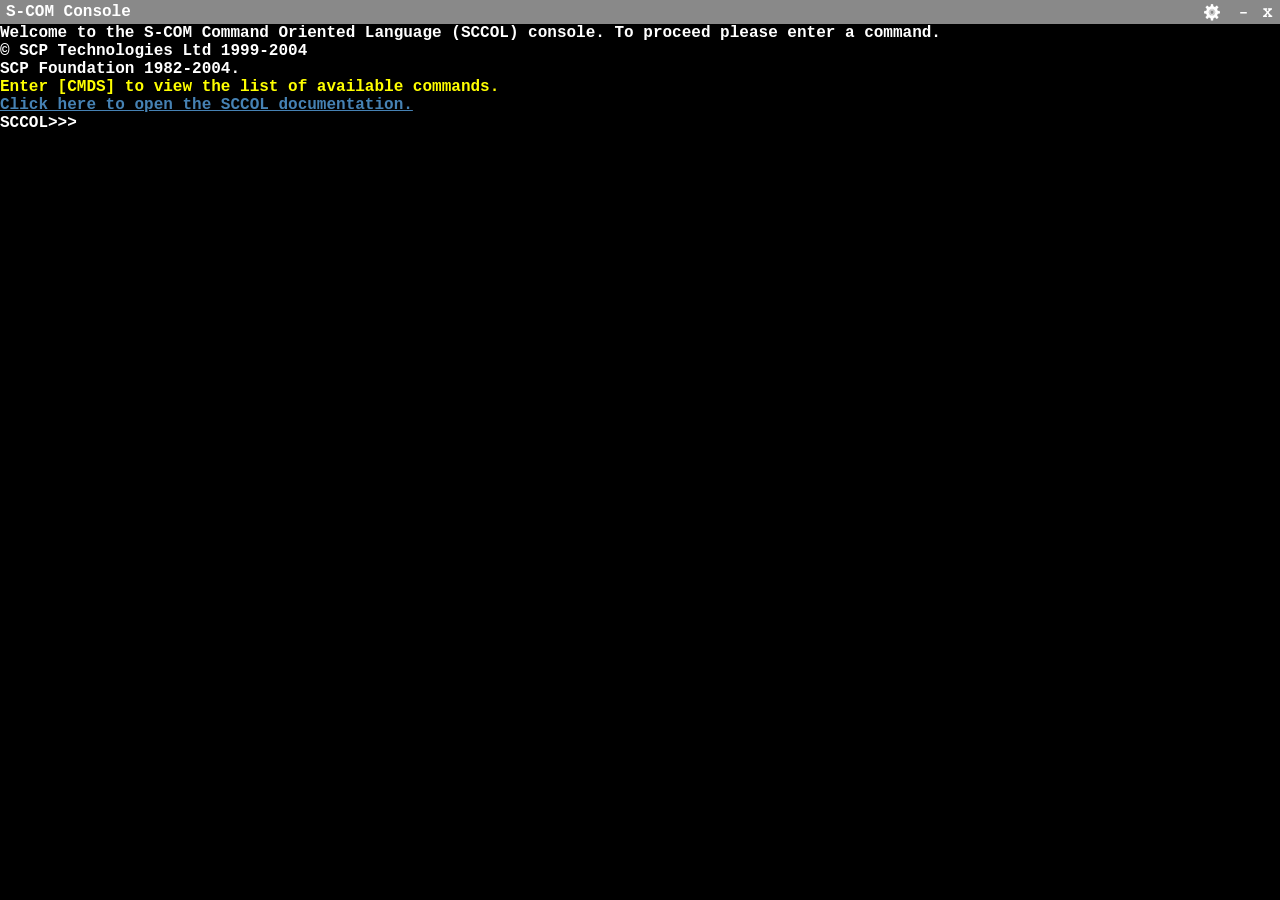
<file: S_COM software v1.5/greatcorn.github.io/scom/console/index.html>
<html>
	
<!-- Mirrored from https://greatcorn.github.io/scom/console/index.html by HTTrack Website Copier/3.x [XR&CO], Sun, 04 Oct 2026 07:40:22 GMT -->
<!-- Added by HTTrack --><meta http-equiv="content-type" content="text/html;charset=utf-8" /><!-- /Added by HTTrack -->
<head>
		<meta name="viewport" content="width=device-width, initial-scale=1">
		<title>Console</title>
		<link rel="stylesheet" type="text/css" href="../commonStyles.css">
		<script src="../cmds.js"></script>
		<style>
			body {
				overflow: auto;
			}
			p {
				overflow-wrap: break-word;
				word-wrap: break-word;
				hyphens: auto;
				white-space: pre-wrap;
			}
			
			textarea {
				cursor: url('../cursor.png'), auto;
				margin: 0;
				padding: 0;
				border: none;
				background-color: inherit;
				color: #fff;
				outline: none;
				font-family: "Courier";
				font-size: 16px;
				font-weight: bold;
				height: auto;
				resize: none;
				overflow: hidden;
			}
			
		</style>
		<script>
			var consoleInput, windowBorder, windowContent, prefixP, fontSlider, fontSizeShow;
			var story = [];
			var storyCursor = -1;
			var prefix = "SCCOL>>>";
			function inIframe () {
				if ( window.location !== window.parent.location ) {
					return true;
				} else {
					return false;
				}
			}
			function Start(){
				consoleInput = document.getElementById("console");
				windowBorder = document.getElementById("windowBorder");
				windowContent = document.getElementById("windowContent");
				fontSlider = document.getElementById("fontSlider");
				fontSizeShow = document.getElementById("fontSize");
				prefixP = document.getElementById("prefix");
				fontSlider.style.width = "calc(100% - "+(fontSizeShow.offsetWidth+16)+"px)";
				if(inIframe()){
					windowBorder.style.display = "none";
					windowContent.style.height = "100%";
				}
				ConsolePrefix();
				consoleInput.focus();
				if(location.search.substring(1) != ""){
					var inputString = location.search.substring(1);
					try{
						inputString = decodeURI(inputString);
						let rawFile = new XMLHttpRequest();
						rawFile.open("GET", inputString, true);
						rawFile.onreadystatechange = function ()
						{
							if(rawFile.readyState === 4)
							{
								if(rawFile.status === 200 || rawFile.status == 0)
								{
									var allText = rawFile.responseText;
									consoleInput.value = allText;
									//console.log(allText);
									var ev = {
										"keyCode": 13,
										"shiftKey": false
									}
									OnEnter(ev);
									OnInter(ev);
								}
							}
						}
						rawFile.send(null);
					}
					catch(e){
						Error(e.toString());
						console.log(e);
					}
				}
				else{
					Print("Welcome to the S-COM Command Oriented Language (SCCOL) console. To proceed please enter a command.");
					Print("© SCP Technologies Ltd 1999-2004\nSCP Foundation 1982-2004.");
					Print("%$YEnter [CMDS] to view the list of available commands.");
					let log = document.createElement('p');
					log.className = 'consoleLog';
					log.innerHTML = "<a href='../docs/sccol/index.html'>Click here to open the SCCOL documentation.</a>";
					windowContent.insertBefore(log, prefixP);
				}
			}
			function OnInput(){
				consoleInput.style.height = 'auto';
				consoleInput.style.height = (consoleInput.scrollHeight) + 'px';
				ConsolePrefix();
				consoleInput.scrollIntoView();
			}
			function OnEnter(event){
				let str = consoleInput.value;
				if (event.keyCode === 13) {
					if (event.shiftKey){
						//InsertAtCaret(consoleInput, '\n');
						return;
					}
					if(prefixP.style.display != "none"){
						if(location.search.substring(1) == ""){
							Print(prefix+str);
						}
						story.push(str);
						try{
							if(js){
								CompileBatch(str);
							}
							else{
								CompileBatch(str);
							}
						}
						catch(e){
							Print('%$R'+e.toString());
							console.error(e);
						}
						consoleInput.value = "";
					}
					storyCursor = -1;
				}
			}
			function OnInter(event){
				if(event.keyCode === 13 && !event.shiftKey){
					consoleInput.value='';
					ConsolePrefix();
				} 
				if(story.length > 0){
					if (event.keyCode === 38) {
						if(storyCursor == -1){
							storyCursor = story.length;
						}
						if(storyCursor > 0){
							storyCursor--;
						}
						consoleInput.value = story[storyCursor];
						//consoleInput.focus();
						consoleInput.setSelectionRange(consoleInput.value.length,consoleInput.value.length);
					}
					if (event.keyCode === 40) {
						if(storyCursor == -1){
							storyCursor = story.length;
						}
						if(storyCursor < story.length-1){
							storyCursor++;
						}
						consoleInput.value = story[storyCursor];
						//consoleInput.focus();
						consoleInput.setSelectionRange(consoleInput.value.length,consoleInput.value.length);
					}
				}
				OnInput();
			}
			function ConsolePrefix(){
				if(js){
					prefix = "JavaScript>>>";
				}
				else{
					prefix = "SCCOL>>>";
				}
				prefixP.innerText = prefix;
				let prefixWidth = prefixP.offsetWidth;
				consoleInput.style.width = "calc(100% - "+(prefixWidth+8)+"px)";
			}
			function InsertAtCaret(areaId, text) {
				let txtarea = areaId;
				let scrollPos = txtarea.scrollTop;
				let caretPos = txtarea.selectionStart;

				let front = (txtarea.value).substring(0, caretPos);
				let back = (txtarea.value).substring(txtarea.selectionEnd, txtarea.value.length);
				txtarea.value = front + text + back;
				caretPos = caretPos + text.length;
				txtarea.selectionStart = caretPos;
				txtarea.selectionEnd = caretPos;
				txtarea.focus();
				txtarea.scrollTop = scrollPos;
			}
			function Clear(){
				let logs = document.getElementsByClassName('consoleLog');
				while (logs[0]) {
					logs[0].parentNode.removeChild(logs[0]);
				}
			}
			function Print(txt){
				let log = document.createElement('p');
				log.className = 'consoleLog';
				log.innerText = txt;
				try{
					if(txt.charAt(0) == '%'){
						if(txt.charAt(1) == '$'){
							switch (txt.charAt(2)){
								case 'R':
									log.innerText = txt.substring(3);
									log.innerHTML = '<span style="color: red">'+log.innerText+'</span>';
									break;
								case 'G':
									log.innerText = txt.substring(3);
									log.innerHTML = '<span style="color: green">'+log.innerText+'</span>';
									break;
								case 'L':
									log.innerText = txt.substring(3);
									log.innerHTML = '<span style="color: lime">'+log.innerText+'</span>';
									break;
								case 'Y':
									log.innerText = txt.substring(3);
									log.innerHTML = '<span style="color: yellow">'+log.innerText+'</span>';
									break;
								case 'S':
									log.innerText = txt.substring(3);
									log.innerHTML = '<span style="color: silver">'+log.innerText+'</span>';
									break;
								case 'B':
									log.innerText = txt.substring(3);
									log.innerHTML = '<span style="color: blue">'+log.innerText+'</span>';
									break;
								case 'D':
									log.innerText = txt.substring(3);
									log.innerHTML = '<span style="color: black">'+log.innerText+'</span>';
									break;
							}
						}
					}
				}
				catch(e){
					//do nothing and die
				}
				windowContent.insertBefore(log, prefixP);
				OnInput();
				//log.scrollIntoView();
			}
			function Input(show){
				if(show == "input"){
					consoleInput.style.display = "block";
					prefixP.style.display = "none";
					ConsolePrefix();
					consoleInput.focus();
					return;
				}
				if(show){
					consoleInput.style.display = "block";
					prefixP.style.display = "block";
					ConsolePrefix();
					consoleInput.focus();
					prefixP.scrollIntoView();
					return;
				}
				consoleInput.style.display = "none";
				prefixP.style.display = "none";
			}
			function Exit(){
				window.close();
				window.frameElement.parentElement.parentElement.remove();
			}
			function FontSlider(val){
				document.body.style.fontSize = val;
				fontSizeShow.innerText = val;
				consoleInput.style.fontSize = val;
				fontSlider.style.width = "calc(100% - "+(fontSizeShow.offsetWidth+16)+"px)";
			}
			function Options(){
				let optWindow = document.getElementById('optionsWindow');
				if(optWindow.style.display == "none"){
					optWindow.style.display = "block";
					fontSlider.style.width = "calc(100% - "+(fontSizeShow.offsetWidth+16)+"px)";
					return;
				}
				optWindow.style.display = "none";
				ConsolePrefix();
			}
		</script>
		<script src="../compiler.js"></script> 
		<link rel="shortcut icon" href="../icon_console.png">
	</head>
	<body onload="Start()" onclick="document.getElementById('console').focus();">
		<div id="windowBorder" class=windowBorder>
			<span style="padding:3px; padding-left: 6px; position: absolute; font-size: 16px;">S-COM Console</span>
			<img src="../close.png" class=windowButton onclick="Exit()" ondragstart="return false;">
			<img src="../hide.png" class=windowButton onclick="Minimize()" ondragstart="return false;">
			<img src="../options.png" style="margin-right: 8px" class=windowButton onclick="Options()" ondragstart="return false;">
		</div>
		<div id="windowContent" style="width: 100%; height: calc(100% - 24px); overflow-y: auto;">
			<div id="optionsWindow" style="background: #212121; position: fixed; width: 100%; height: 100%; display: none;">
				<big style="display: block; margin:4px; margin-bottom: 0px;">FONT</big>
				<hr>
				<p>Font size: </p><input type="range" min="1" max="144" value="16" class="uislider" oninput="FontSlider(this.value)" id="fontSlider"><span id="fontSize">16</span>
			</div>
			<p id="prefix" style="float: left; width: auto;"></p><textarea id="console" oninput="OnInput()" onkeyup="OnInter(event)" onkeydown="OnEnter(event)" autocomplete="off"></textarea>
		</div>
	</body>

<!-- Mirrored from https://greatcorn.github.io/scom/console/index.html by HTTrack Website Copier/3.x [XR&CO], Sun, 04 Oct 2026 07:40:23 GMT -->
</html>
</file>
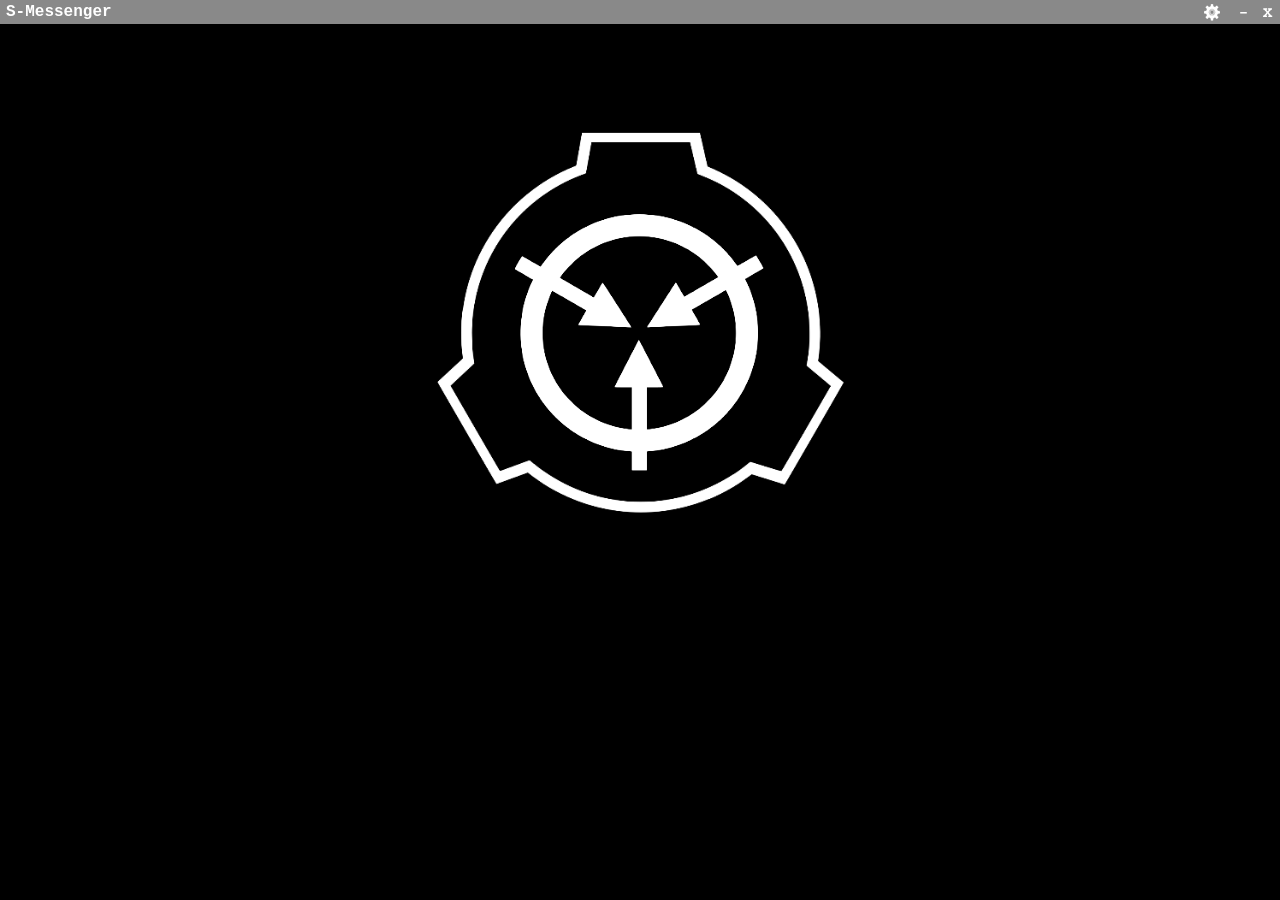
<file: S_COM software v1.5/greatcorn.github.io/scom/s-messenger/index.html>
<html>
	
<!-- Mirrored from https://greatcorn.github.io/scom/s-messenger/index.html by HTTrack Website Copier/3.x [XR&CO], Sun, 04 Oct 2026 07:40:23 GMT -->
<!-- Added by HTTrack --><meta http-equiv="content-type" content="text/html;charset=utf-8" /><!-- /Added by HTTrack -->
<head>
		<meta name="viewport" content="width=device-width, initial-scale=1">
		<title>S-Messenger</title>
		<link rel="stylesheet" type="text/css" href="../commonStyles.css">
		<style>
			.bottomui {
				position:fixed;
				bottom:0;
				left:0;
				width: 100%;
			}
			
			.fade {
				opacity: 1;
				transition: opacity 1s linear;
			}
			
			.fade-quick {
				opacity: 0;
				transition: opacity 0.1s linear;
			}
			.scplogo {
				display: block;
				margin-left: auto;
				margin-right: auto;
				height: 50%;
				margin-top: 7%;
				transition: height 0.6s ease;
			}
			.logoanim {
				position: absolute;
				top: 0;
				left: 0;
				right: 0;
				margin-left: auto;
				margin-right: auto;
				opacity: 0;
				transition: transform 0.7s linear, opacity 0.6s ease, height 0.6s ease;
			}
			
			.suggest {
				cursor: url('../link.png'), auto;
				padding: 4px;
				display: block;
				background: #191919;
				color: #fff;
				border: 1px solid #424242;
			}
			
			.menuWindow {
				background: #212121;
				position: absolute;
				z-index: 3;
				max-width: 100%;
				max-height: 100%;
			}
			.uicheckbox {
				min-width: 20px;
				min-height: 20px;
				max-width: 20px;
				max-height: 20px;
				background: #424242;
				border: none;
				padding: 0px;
				margin: 2px;
				margin-left: 4px;
				position: absolute;
			}
			.typing {
				background: #424242;
				position: fixed;
				display: block;
				padding: 2px;
			}
			.message {
				overflow-wrap: break-word;
				word-wrap: break-word;
				hyphens: auto;
				padding: 14px;
				margin-top: 5px;
				margin-bottom: 5px;
				max-width: 75%;
				white-space: pre-wrap;
			}
			pre {
				overflow: auto;
				font-weight: normal;
				font-size: 13px;
				cursor: url('../beam.png'), auto;
			}
			.message:active {
				background: #404040;
				color: #696969;
			}
		</style>
		<script>
			function StringToBool(str){
				if(str == "true"){
					return true;
				}
				return false;
			}
			function setCookie(cname, cvalue, exdays) {
				var d = new Date();
				d.setTime(d.getTime() + (exdays*24*60*60*1000));
				var expires = "expires="+ d.toUTCString();
				console.log(expires);
				document.cookie = cname + "=" + cvalue + ";" + expires + ";path=/";
			}
			function getCookie(cname) {
				var name = cname + "=";
				var ca = document.cookie.split(';');
				for(var i = 0; i < ca.length; i++) {
					var c = ca[i];
					while (c.charAt(0) == ' ') {
						c = c.substring(1);
					}
					if (c.indexOf(name) == 0) {
						return c.substring(name.length, c.length);
					}
				}
				return "";
			}
			function assignCookie(idstr, value) {
				var elObj = document.getElementById(idstr);
				if(value == true){
					if(elObj){
						elObj.innerText = '✓';
						return true;
					}
				}
				if(elObj){
					elObj.innerText = '';
				}
				return;
			}
			//GLOBALVARS
			//SERVER
			const defaultServer = "wss://";
			if(getCookie("server") == ""){
				var server = defaultServer;
			}
			else{
				var server = getCookie("server");
			}
			//USERNAME
			if(getCookie("username") == ""){
				var username = makeid(8);
			}
			else{
				var username = getCookie("username");
			}
			//ENABLE NOTIFY
			if(getCookie("enableNotify") == ""){
				var enableNotify = true;
			}
			else{
				var enableNotify = StringToBool(getCookie("enableNotify"));
			}
			//ENABLE SOUND
			if(getCookie("enableSound") == ""){
				var enableSound = true;
			}
			else{
				var enableSound = StringToBool(getCookie("enableSound"));
			}
			//ENABLE TYPING
			if(getCookie("enableTyping") == ""){
				var enableTyping = true;
			}
			else{
				var enableTyping = StringToBool(getCookie("enableTyping"));
			}
			//ENABLE FULLSCREEN
			if(getCookie("enableFullscreen") == "true"){
				document.documentElement.requestFullscreen();
			}
			//ENABLE NEWLINE REPLACE TAG
			if(getCookie("enableNTag") == ""){
				var enableNTag = true;
			}
			else{
				var enableNTag = StringToBool(getCookie("enableNTag"));
			}
			//ENABLE HISTORY
			if(getCookie("enableHistory") == ""){
				var enableHistory = true;
			}
			else{
				var enableHistory = StringToBool(getCookie("enableHistory"));
			}
			//CHECK FOR UPDATES
			if(getCookie("checkNV") == ""){
				var checkNV = true;
			}
			else{
				var checkNV = StringToBool(getCookie("checkNV"));
			}
			var peopleTypingTimeout;
			var clientTypingTimeout;
			var logType = true;
			var peopleTyping = [];
			var typer;
			var websocket, peer, p2p;
			var connected = false;
			var lastElement;
			var suggestcur = -1;
			var cmds = ["/clr", "/check", "/disconnect", "/info (str)", "/refresh", "/username {str}"];
			var cmdsEl = [];
			var bbs = ["[aud]", "[i]", "[img]", "[n]", "[quote]", "[u]", "[small]", "[big]", "[tt]", "[notag]", "[color]", "[url]", "[vid]", "[size]", "[align]", "[b]", "[frame]", "[code]"];
			bbs.sort();
			var bbsEl = [];
			var ddon = false;
			var pinnedMessage;
			var mhistory = [];
			var version = "";
			var checkNVTimer;
			var dragOptions = false;
			var optionsWindow;
			var mouseprev = [0, 0];
			var mouserel = [0, 0];
			var cryptoKey;
			window.crypto.subtle.generateKey({
				name: "AES-CTR",
				length: 256
			},true,["encrypt", "decrypt"]).then((key) =>{
				cryptoKey = key;
			});
			
			let deferredPrompt;
			//APPLICATION
			window.addEventListener('beforeinstallprompt', (e) => {
			  // Stash the event so it can be triggered later.
			  deferredPrompt = e;
			});
			if ('serviceWorker' in navigator) {
			  window.addEventListener('load', function() {
				navigator.serviceWorker.register('sw.js', {scope: '.'}).then(function(registration) {
				  // Registration was successful
				  console.log('ServiceWorker registration successful with scope: ', registration.scope);
				}, function(err) {
				  // registration failed :(
				  console.log('ServiceWorker registration failed: ', err);
				});
			  });
			}
			
			var CACHE_NAME = 'my-site-cache-v1';
			var urlsToCache = [
				'/',
				'../../favicon.html',
				'../../scpf.html',
				'../../scpsign.html',
				'https://greatcorn.github.io/message.mp3',
				'https://greatcorn.github.io/message1.mp3',
				'https://greatcorn.github.io/manifest.json',
				'../../link.html',
				'../../cursor.html',
				'../../beam.html',
				'../../pushpin.html'
			];

			self.addEventListener('install', function(event) {
			  // Perform install steps
			  event.waitUntil(
				caches.open(CACHE_NAME)
				  .then(function(cache) {
					console.log('Opened cache');
					return cache.addAll(urlsToCache);
				  })
			  );
			});
			function inIframe () {
				if ( window.location !== window.parent.location ) {
					return true;
				} else {
					return false;
				}
			}
			function insertAtCaret(areaId, text) {
				var txtarea = document.getElementById(areaId);
				var scrollPos = txtarea.scrollTop;
				var caretPos = txtarea.selectionStart;

				var front = (txtarea.value).substring(0, caretPos);
				var back = (txtarea.value).substring(txtarea.selectionEnd, txtarea.value.length);
				txtarea.value = front + text + back;
				caretPos = caretPos + text.length;
				txtarea.selectionStart = caretPos;
				txtarea.selectionEnd = caretPos;
				txtarea.focus();
				txtarea.scrollTop = scrollPos;
			}
			
			function ChangeVersion(){
				var rawFile = new XMLHttpRequest();
				rawFile.open("GET", 'manifest.json', true);
				rawFile.onload = function (){
					if(rawFile.readyState === rawFile.DONE){
						if(rawFile.status === 200 || rawFile.status == 0){
							var allText = JSON.parse(rawFile.responseText).version;
							version = allText;
							document.getElementById("versionShow").innerText = "Version "+version;
						}
					}
				};
				rawFile.send(null);
			}
			
			function CheckVersion(){
				if(checkNVTimer){
					clearTimeout(checkNVTimer);
					checkNVTimer = 0;
				}
				var rawFile = new XMLHttpRequest();
				rawFile.open("GET", 'manifest.json', true);
				rawFile.onload = function (){
					if(rawFile.readyState === rawFile.DONE){
						if(rawFile.status === 200 || rawFile.status == 0){
							var someText = rawFile.responseText;
							var allText = JSON.parse(someText).version;
							if(allText != version){
								console.log("NEW VERSION FOUND");
								var menu = document.getElementById("updateMenu");
								document.getElementById("newVersion").innerText = allText;
								menu.style.display = "block";
								menu.style.left = window.innerWidth/2 - menu.getBoundingClientRect().width/2;
								menu.style.top = window.innerHeight/2 - menu.getBoundingClientRect().height/2;
								document.getElementById("updateLabel").style.display = "block";
								Notify(allText, "New update available");
							}
							else{
								if(checkNV){
									checkNVTimer = setTimeout(CheckVersion, 10000);
								}
							}
						}
					}
				};
				rawFile.send(null);
			}
			
			function Start(){
				peer = new Peer();
				peer.on('open', function(id) {
					console.log("My peer ID is: " + id);
					document.getElementById("uuid").innerText = id;
				});
				peer.on('connection', function(conn) {
					p2p = conn;
					p2p.on('open', function(){
						document.getElementById("ws").value = p2p.peer;
						ServerOpen();
						Connect();
					});
				});
				if(inIframe()){
					document.getElementById("windowBorder").style.display = "none";
					document.getElementById("windowContent").style.height = "100%";
				}
				Resize();
				PR.prettyPrint();
				//SET COOKIES
				assignCookie('cbNotif', enableNotify);
				assignCookie('cbSound', enableSound);
				assignCookie('cbType', enableTyping);
				assignCookie('cbNL', enableNTag);
				assignCookie('cbUpdate', checkNV);
				assignCookie('cbHist', enableHistory);
				document.getElementById("ws").value = server;
				setTimeout(function(){
					var anim = document.getElementById('serverInput'); 
					anim.style.opacity = 1;
				}, 400);
				setTimeout(function(){
					document.getElementById('scplogo').style.height = "38%"; 
					document.getElementById('scplogoleft').style.height = "38%"; 
					document.getElementById('scplogoright').style.height = "38%"; 
				}, 800);
				optionsWindow = document.getElementById("optionsMenu");
				typer = document.getElementById("typer");
				document.getElementById("notifperm").innerText = Notification.permission;
				var input = document.getElementById("chatInput");
				ChangeVersion();
				if(checkNV){
					CheckVersion();
				}
				document.body.parentNode.addEventListener('click', function(event){
					var dropdowns = document.getElementsByClassName("dropdown");
					event.preventDefault();
					if(ddon){
						if (!dropdowns[0].contains(event.target)) {
							ClearDropDowns();
						}
					}
					if(!ddon){
						if(dropdowns.length > 0){
							ddon = true;
						}
					}
				});
				document.body.addEventListener("keyup", function(event) {
					if(!connected){
						if (event.keyCode === 13) {
							document.getElementById("connectbutton").click();
						}
					}
				});
				document.addEventListener('visibilitychange', function(){
					if (document.visibilityState == "visible"){
						navigator.serviceWorker.ready.then(function(registration) {
							registration.getNotifications().then(function(notificationArray){
								for (let ntf of notificationArray)
									ntf.close();
							});
						});
					}
				});
				input.addEventListener("keyup", function(event) {
					if (event.keyCode === 13) {
						if (event.shiftKey){
							insertAtCaret("chatInput", "[n]");
						}
						else{
							document.getElementById("sendButton").click();
						}
					}
					if(document.getElementById("suggestbox").style.display != "none"){
						var suggestions = document.getElementsByClassName("suggest");
						var available = [];
						for (let i=0; i<suggestions.length; i++){
							if(suggestions[i].style.display == "block"){
								available.push(suggestions[i]);
							}
						}
						if (event.keyCode === 38) {
							if(suggestcur == -1){
								suggestcur = available.length;
							}
							if(input.value.charAt(0) == '/' || input.value.charAt(0) == '['){
								if(suggestcur > 0){
									suggestcur--;
								}
								input.value = available[suggestcur].innerText;
							}
						}
						if (event.keyCode === 40) {
							if(suggestcur == -1){
								suggestcur = 0;
							}
							if(input.value.charAt(0) == '/' || input.value.charAt(0) == '['){
								if(suggestcur < available.length-1){
									suggestcur++;
								}
								input.value = available[suggestcur].innerText;
							}
						}
					}
					else{
						if (event.keyCode === 38) {
							if(suggestcur == -1){
								suggestcur = mhistory.length;
							}
							if(suggestcur > 0){
								suggestcur--;
							}
							input.value = mhistory[suggestcur];
						}
						if (event.keyCode === 40) {
							if(suggestcur == -1){
								suggestcur = mhistory.length;
							}
							if(suggestcur < mhistory.length-1){
								suggestcur++;
							}
							input.value = mhistory[suggestcur];
						}
					}
				});
				if(Notification.permission != 'granted'){
					Notification.requestPermission();
				}
				for (let i=0; i<cmds.length; i++){
					var el = document.createElement("p");
					el.className = "suggest";
					el.innerText = cmds[i];
					el.onclick = function (){
						input.value = this.innerText;
						input.focus();
						CheckCommand();
					}
					document.getElementById("suggestbox").appendChild(el);
					cmdsEl.push(el);
				}
				
				for (let i=0; i<bbs.length; i++){
					var el = document.createElement("p");
					el.className = "suggest";
					el.innerText = bbs[i];
					el.onclick = function (){
						input.value = this.innerText+this.innerText.slice(0, 1)+'/'+this.innerText.slice(1);
						input.focus();
						CheckCommand();
					}
					document.getElementById("suggestbox").appendChild(el);
					bbsEl.push(el);
				}
			}
			
			function Load(){
				var servers = document.getElementById('servers');
				servers.className='fade';
				servers.style.opacity=1;
				document.getElementById('ws').value = server;
				document.getElementById('un').value = username;
			}
			
			function SendClick(){
				suggestcur = -1;
				var input = document.getElementById("chatInput");
				if(input.value != ""){
					mhistory.push(input.value);
					if(input.value.charAt(0) == '@'){
						var read="";
						for(let i=1; i<input.value.length; i++){
							if (input.value.charAt(i) == "@"){
								break;
							}
							read += input.value.charAt(i);
						}
						var today = new Date();
						var time = pad(today.getHours()) + ":" + pad(today.getMinutes());
						Message('client', input.value, time);
						SendMessage('private', username, input.value, read);
					}
					else if(input.value.charAt(0) == '/'){
						var read="";
						for(let i=1; i<input.value.length; i++){
							if (input.value.charAt(i) == " "){
								break;
							}
							read += input.value.charAt(i);
						}
						switch (read){
							case "clr":
								var msgs = document.getElementsByClassName("chatMessage");
								while (msgs[0]) {
									msgs[0].parentNode.removeChild(msgs[0]);
								}
								break;
								
							case "check":
								var prs = "";
								for(let i=7; i<input.value.length; i++){
									prs+=input.value.charAt(i);
								}
								Message('server', 'Online users:', '0');
								if(prs == "/s"){
									SendMessage('joincheck', username);
								}
								else{
									SendMessage('message', 'server', 'Online users:');
									SendMessage('check', 'server', '');
									SendMessage('message', 'server', username);
								}
								Message('server', username, '0');
								break;
								
							case "username":
								var prs = "";
								for(let i=10; i<input.value.length; i++){
									prs+=input.value.charAt(i);
								}
								if(prs == ""){
									Message("server", "Invalid username.");
									return;
								}
								if(prs.length > 32){
									Message("server", "USERNAME TOO LONG");
									return;
								}
								if(prs == "client" || prs == "server"){
									Message("server", "REGISTERED PROPERTY");
									return;
								}
								if(prs.includes('@')){
									Message("server", "ILLEGAL CHARACTER IN USERNAME");
									return;
								}
								Message("server", username+" changed username to "+prs+".");
								SendMessage('message', 'server', username+" changed username to "+prs+".");
								username = prs;
								setCookie('username', username, 365);
								break;
								
							case "disconnect":
								End();
								break;
								
							case "info":
								var prs = "";
								for (let i=6; i<input.value.length; i++){
									prs+=input.value.charAt(i);
								}
								if(prs == ""){
									Message('server', "S-Messenger "+version);
									Message('server', "© SCP Technologies Ltd 1999-2004");
									Message('server', navigator.platform+Define(navigator.oscpu)+" "+navigator.language+". "+Define(navigator.vendor));
									Message('server', Define(navigator.userAgent));
								}
								else{
									switch (prs){
										case "clr":
											Message('server', "/clr");
											Message('server', "Clears the screen of all client text.");
											break;
											
										case "check":
											Message('server', "/check");
											Message('server', "Publicly displays all online clients.");
											break;
											
										case "disconnect":
											Message('server', "/disconnects");
											Message('server', "Disconnects client from the currently connected server and returns to the menu screen.");
											break;
											
										case "info":
											Message('server', "/info (str)");
											Message('server', "Privately displays info about the client, specified command or tag.");
											Message('server', "(str) - the specified command or tag. To display client info leave blank.");
											Message('server', "Example of usage: /info clr shows info about /clr command.");
											Message('server', "[notag]/info [img] shows info about [img] tag.");
											break;
											
										case "username":
											Message('server', "/username {str}");
											Message('server', "Publicly changes client's displayed username to specified.");
											Message('server', "{str} - the specified username. This is required to execute the command.");
											Message('server', "Example of usage: [i]/username CONT_999[/i]");
											break;
											
										case "refresh":
											Message('server', "/refresh");
											Message('server', "Refreshes the S-Messenger (to possibly update to a newer version). This will disconnect the client from the currently connected server.");
											break;
											
										case "[align]":
											Message('server', "[notag][align={str}][/align]");
											Message('server', "Allows text align to specified value. End tag required.");
											Message('server', "{str} - the specified align value (CENTER | LEFT | RIGHT).");
											Message('server', "Example: [align=left]This message is aligned left.[/align]");
											break;
											
										case "[aud]":
											Message('server', "[notag][aud]{link}[/aud]");
											Message('server', "Allows embedding direct audio links as playable audio. End tag required.");
											Message('server', "{link} - the specified direct audio link.");
											Message('server', "Example: [aud]message.mp3[/aud]");
											break;
											
										case "[b]":
											Message('server', "[notag][b][/b]");
											Message('server', "Makes inner text bold. End tag required.");
											Message('server', "Example: [b]This text is bold.[/b]");
											break;
											
										case "[big]":
											Message('server', "[notag][big][/big]");
											Message('server', "Makes inner text relatively bigger. End tag required.");
											Message('server', "Example: [big]This text is big.[/big]");
											break;
											
										case "[color]":
											Message('server', "[notag][color={color}][/color]");
											Message('server', "Makes inner text colored in the specified color. End tag required.");
											Message('server', "{color} - the specified color. Can be a CSS constant or a hex value.");
											Message('server', "Example: [color=blue]This text is colored blue.[/color]");
											break;
											
										case "[i]":
											Message('server', "[notag][i][/i]");
											Message('server', "Makes inner text italic. End tag required.");
											Message('server', "Example: [i]This text is italic.[/i]");
											break;
											
										case "[img]":
											Message('server', "[notag][img]{link}[/img]");
											Message('server', "Allows embedding direct image links as displayed images. End tag required.");
											Message('server', "{link} - the specified direct image link.");
											Message('server', "Example: [img]scpf.png[/img]");
											break;
											
										case "[n]":
											Message('server', "[⁣n]");
											Message('server', "Adds newline to text. Can also be entered via Shift+Enter. End tag not required.");
											Message('server', "Example: New[n]line.");
											
										case "[notag]":
											Message('server', "[⁣notag]");
											Message('server', "Disables tags in message. End tag not required.");
											Message('server', "Example: [notag][i]This text is not italic.[/i]");
											break;
											
										case "[quote]":
											Message('server', "[notag][quote][/quote]");
											Message('server', "Makes inner text quoted. End tag required.");
											Message('server', "Example: [quote]This text is quoted.[/quote]");
											break;
											
										case "[size]":
											Message('server', "[notag][size={val}][/size]");
											Message('server', "Makes inner text's size the specified number. End tag required.");
											Message('server', "Example: [size=32]This text's size is 32px.[/size]");
											break;
											
										case "[small]":
											Message('server', "[notag][small][/small]");
											Message('server', "Makes inner text relatively smaller. End tag required.");
											Message('server', "Example: [small]This text is small.[/small]");
											break;
											
										case "[tt]":
											Message('server', "[notag][tt][/tt]");
											Message('server', "Makes inner text in a fixed-size font. End tag required.");
											Message('server', "Example: [tt]This text is in a fixed-size font.[/tt]");
											break;
											
										case "[u]":
											Message('server', "[notag][u][/u]");
											Message('server', "Makes inner text underlined. End tag required.");
											Message('server', "Example: [u]This text is underlined.[/u]");
											break;
											
										case "[url]":
											Message('server', "[notag][url=(link)](link)[/url]");
											Message('server', "Allows embedding clickable URL links. End tag required.");
											Message('server', "(link) - the specified URL link.");
											Message('server', "Example: [url=favicon.png]Logo of the SCP Foundation.[/url]");
											break;
											
										case "[vid]":
											Message('server', "[notag][vid]{link}[/vid]");
											Message('server', "Allows embedding direct video links as playable videos. End tag required.");
											Message('server', "{link} - the specified direct video link.");
											Message('server', "Example: [vid]SCPTECH.mp4[/vid]");
											break;
											
										default:
											Message('server', 'No info found about "'+prs+'" command.');
											break;
										
									}
								}
								break;
								
							case "refresh":
								location.reload();
								break;
								
							default:
								Message("server", "Unknown command.", "");
								break;
						}
					}
					else{
						var today = new Date();
						var time = pad(today.getHours()) + ":" + pad(today.getMinutes());
						Message('client', input.value, time);
						SendMessage('message', username, input.value);
					}
				}
				input.value = "";
				CheckCommand();
				input.focus();
			}
			function Define(str){
				if(str != null){
					return str;
				}
				return "";
			}
			function pad(d) {
				return (d < 10) ? '0' + d.toString() : d.toString();
			}
			function SendMessage(msgid, msgsender, msgtext, msgadressant){
				var today = new Date();
				var time = pad(today.getHours()) + ":" + pad(today.getMinutes());
				var msg = {
						id: msgid,
						sender: msgsender,
						text: msgtext,
						time: time,
						adressant: msgadressant
					};
				if(websocket)
					websocket.send(JSON.stringify(msg));
				else
					p2p.send(JSON.stringify(msg));
			}
			function MessageImage(sender, src, time){
				var msgBody = document.createElement("div");
				var msg = document.createElement("div");
				var msgImg = document.createElement("img");
				msgImg.src = src;
				msgImg.style["max-width"] = "100%";
				var msgSender = document.createElement("p");
				if(sender === 'client'){
					msg.style.background = "#191919";
					msg.style.padding = 14;
					msgBody.style["margin-top"] = 5;
					msgBody.style["margin-bottom"] = 5;
					msgBody.style["min-width"] = "100%";
					msg.style["max-width"] = "75%";
					msg.style.float = "right";
					msgBody.style.overflow = "auto";
					const msgStat = document.createElement("small");
					msgStat.innerText = username+", "+time;
					msgSender.appendChild(msgStat);
					msgSender.align = "RIGHT";
				}
				else{
					msg.style.background = "#0A0A0A";
					msg.style.padding = 14;
					msgBody.style["margin-top"] = 5;
					msgBody.style["margin-bottom"] = 5;
					msgBody.style["min-width"] = "100%";
					msg.style["max-width"] = "75%";
					msg.style.float = "left";
					msgBody.style.overflow = "auto";
					const msgStat = document.createElement("small");
					msgStat.innerText = sender+", "+time;
					msgSender.appendChild(msgStat);
					msgSender.align = "LEFT";
				}
				msg.appendChild(msgImg);
				msg.appendChild(msgSender);
				msgBody.appendChild(msg);
				document.getElementById("chatbox").appendChild(msgBody);
				msg.scrollIntoView();
			}
			function Message(sender, text, time){
				var msgBody = document.createElement("div");
				msgBody.className = "chatMessage";
				var msg = document.createElement("div");
				var msgText = document.createElement("p");
				msgText.className = "messageText";
				msgText.innerText = text;
				var msgSender = document.createElement("p");
				msg.className = "message";
				if(sender === 'client'){
					msg.style.background = "#191919";
					msgBody.style["min-width"] = "100%";
					msg.style.float = "right";
					msgBody.style.overflow = "auto";
					const msgStat = document.createElement("small");
					msgStat.innerText = username+", "+time;
					msgSender.appendChild(msgStat);
					msgSender.align = "RIGHT";
				}
				else if (sender === 'server'){
					msg.style["max-width"] = "100%";
					msg.style.padding = 0;
					msg.align = "CENTER";
					msg.style.color = "#666"
				}
				else{
					msg.style.background = "#0A0A0A";
					msgBody.style["min-width"] = "100%";
					msg.style.float = "left";
					msgBody.style.overflow = "auto";
					const msgStat = document.createElement("small");
					msgStat.innerText = sender+", "+time;
					msgSender.appendChild(msgStat);
					msgSender.align = "LEFT";
				}
				msg.onclick = function(){
					lastElement = this;
					ClearDropDowns();
					var dropdown = document.createElement("div");
					dropdown.className = "dropdown";
					dropdown.style.position = "absolute";
					
					var optionQuote = document.createElement("p");
					optionQuote.innerText = "Quote text";
					optionQuote.onclick = function(){
						for(let i=0; i<lastElement.children.length; i++){
							if(lastElement.children[i].className == "messageText"){
								document.getElementById("chatInput").value = '[quote]'+lastElement.children[i].textContent+'[/quote]';
								document.getElementById("chatInput").focus();
								ClearDropDowns();
								break;
							}
						}
					};
					var optionDelete = document.createElement("p");
					optionDelete.innerText = "Delete message";
					optionDelete.onclick = function(){lastElement.parentNode.removeChild(lastElement); ClearDropDowns();};
					var optionCopy = document.createElement("p");
					optionCopy.innerText = "Copy text";
					optionCopy.onclick = function(){
						for(let i=0; i<lastElement.children.length; i++){
							if(lastElement.children[i].className == "messageText"){
								var txtarea = document.createElement('textarea');
								txtarea.value = lastElement.children[i].innerText;
								document.body.appendChild(txtarea);
								txtarea.select();
								document.execCommand('copy');
								txtarea.parentNode.removeChild(txtarea);
								ClearDropDowns();
								break;
							}
						}
					};
					var optionTag = document.createElement("p");
					optionTag.innerText = "Send private";
					optionTag.onclick = function(){
						document.getElementById("chatInput").value = '@'+lastElement.children[1].innerText.split(",")[0]+'@ '+document.getElementById("chatInput").value;
						document.getElementById("chatInput").focus();
						ClearDropDowns();
					};
					var optionCancel = document.createElement("p");
					optionCancel.innerText = "Cancel";
					optionCancel.onclick = function(){ClearDropDowns();};

					
					optionQuote.className = "option";
					optionDelete.className = "option";
					optionCopy.className = "option";
					optionTag.className = "option";
					optionCancel.className = "option";
					
					dropdown.appendChild(optionQuote);
					dropdown.appendChild(optionDelete);
					dropdown.appendChild(optionCopy);
					dropdown.appendChild(optionTag);
					dropdown.appendChild(optionCancel);
					
					msgBody.appendChild(dropdown);
					
					var rect = this.getBoundingClientRect();
					var droprect = dropdown.getBoundingClientRect();
					if(rect.top>document.body.getBoundingClientRect().height-droprect.height-49){
						dropdown.style.top = document.body.getBoundingClientRect().height-droprect.height-49;
					}
					else if(rect.top<0){
						dropdown.style.top = 0;
					}
					else{
						dropdown.style.top = rect.top;
					}
					if(rect.left>document.body.getBoundingClientRect().width-droprect.width){
						dropdown.style.left = document.body.getBoundingClientRect().width-droprect.width;
					}
					else{
						dropdown.style.left = rect.left;
					}
				};
				msg.appendChild(msgText);
				//BB CODE
				if(!msgText.innerText.includes("[notag]")){
					//msgText.innerText = msgText.innerText.replace(/(\[img\])/g, "<img style='max-width: 100%; outline: none;' src='");
					//msgText.innerHTML = msgText.innerText.replace(/(\[\/img\])/g, "'>");
					//msgText.innerText = msgText.innerText.replace(/(\[vid\])/g, "<video controls style='max-width: 100%; outline: none;'><source src='");
					//msgText.innerText = msgText.innerText.replace(/(\[\/vid\])/g, "'></video>");
					//msgText.innerText = msgText.innerText.replace(/(\[aud\])/g, "<audio controls style='max-width: 100%; outline: none;'><source src='");
					//msgText.innerText = msgText.innerText.replace(/(\[\/aud\])/g, "'></audio>");
					var tagCount;
					//[FRAME]
					tagCount = (msgText.innerHTML.match(/(\[frame\])/g) || []).length;
					for(let i=0; i<tagCount; i++){
						var prs="";
						
						for(let j=msgText.innerHTML.indexOf("[frame]")+7; j<msgText.innerHTML.length; j++){
							if(msgText.innerHTML.charAt(j) == "["){
								if(msgText.innerHTML.charAt(j+1) == "/"){
									break;
								}
							}
							prs+=msgText.innerHTML.charAt(j);
						}
						msgText.innerHTML = msgText.innerHTML.replace("[frame]"+prs+"[/frame]", '<iframe id="BBTEMP" allowfullscreen style="width: 50vw; height: 35vh; max-width: 100%"></iframe>');
						let msgBB = msgText.querySelector("#BBTEMP");
							msgBB.id = "";
							msgBB.src = prs;
					}
					//[IMAGE]
					tagCount = (msgText.innerHTML.match(/(\[img\])/g) || []).length;
					for(let i=0; i<tagCount; i++){
						var prs="";
						
						for(let j=msgText.innerHTML.indexOf("[img]")+5; j<msgText.innerHTML.length; j++){
							if(msgText.innerHTML.charAt(j) == "["){
								if(msgText.innerHTML.charAt(j+1) == "/"){
									break;
								}
							}
							prs+=msgText.innerHTML.charAt(j);
						}
						msgText.innerHTML = msgText.innerHTML.replace("[img]"+prs+"[/img]", '<img style="max-width:100%" id="BBTEMP">');
						let msgBB = msgText.querySelector("#BBTEMP");
							msgBB.id = "";
							msgBB.src = prs;
					}
					//[AUDIO]
					tagCount = (msgText.innerHTML.match(/(\[aud\])/g) || []).length;
					for(let i=0; i<tagCount; i++){
						var prs="";
						
						for(let j=msgText.innerHTML.indexOf("[aud]")+5; j<msgText.innerHTML.length; j++){
							if(msgText.innerHTML.charAt(j) == "["){
								if(msgText.innerHTML.charAt(j+1) == "/"){
									break;
								}
							}
							prs+=msgText.innerHTML.charAt(j);
						}
						msgText.innerHTML = msgText.innerHTML.replace("[aud]"+prs+"[/aud]", '<audio controls style="max-width: 100%; outline: none;"><source id="BBTEMP"></audio>');
						let msgBB = msgText.querySelector("#BBTEMP");
							msgBB.id = "";
							msgBB.src = prs;
					}
					//[VIDEO]
					tagCount = (msgText.innerHTML.match(/(\[vid\])/g) || []).length;
					for(let i=0; i<tagCount; i++){
						var prs="";
						
						for(let j=msgText.innerHTML.indexOf("[vid]")+5; j<msgText.innerHTML.length; j++){
							if(msgText.innerHTML.charAt(j) == "["){
								if(msgText.innerHTML.charAt(j+1) == "/"){
									break;
								}
							}
							prs+=msgText.innerHTML.charAt(j);
						}
						msgText.innerHTML = msgText.innerHTML.replace("[vid]"+prs+"[/vid]", '<video controls style="max-width: 100%; outline: none;"><source id="BBTEMP"></video>');
						let msgBB = msgText.querySelector("#BBTEMP");
							msgBB.id = "";
							msgBB.src = prs;
					}
					//[COLOR]
					tagCount = (msgText.innerHTML.match(/(\[color=)/g) || []).length;
					for(let i=0; i<tagCount; i++){
						var prs="";
						for(let j=msgText.innerHTML.indexOf("[color=")+7; j<msgText.innerHTML.length; j++){
							if(msgText.innerHTML.charAt(j) == "]"){
								break;
							}
							prs+=msgText.innerHTML.charAt(j);
						}
						msgText.innerHTML = msgText.innerHTML.replace("[color="+prs+"]", '<span id="BBTEMP">').replace("[/color]", "</span>");
						let msgBB = msgText.querySelector("#BBTEMP");
							msgBB.id = "";
							msgBB.style.color = prs;
					}
					//[ALIGN]
					tagCount = (msgText.innerHTML.match(/(\[align=)/g) || []).length;
					for(let i=0; i<tagCount; i++){
						var prs="";
						for(let j=msgText.innerHTML.indexOf("[align=")+7; j<msgText.innerHTML.length; j++){
							if(msgText.innerHTML.charAt(j) == "]"){
								break;
							}
							prs+=msgText.innerHTML.charAt(j);
						}
						msgText.innerHTML = msgText.innerHTML.replace("[align="+prs+"]", '<p id="BBTEMP">').replace("[/align]", "</p>");
						let msgBB = msgText.querySelector("#BBTEMP");
							msgBB.id = "";
							msgBB.style.textAlign = prs;
					}
					//[URL=]
					tagCount = (msgText.innerHTML.match(/(\[url=)/g) || []).length;
					for(let i=0; i<tagCount; i++){
						var prs="";
						for(let j=msgText.innerHTML.indexOf("[url=")+5; j<msgText.innerHTML.length; j++){
							if(msgText.innerHTML.charAt(j) == "]"){
								break;
							}
							prs+=msgText.innerHTML.charAt(j);
						}
						msgText.innerHTML = msgText.innerHTML.replace("[url="+prs+"]", '<a id="BBTEMP">').replace("[/url]", "</a>");
						let msgBB = msgText.querySelector("#BBTEMP");
							msgBB.id = "";
							msgBB.href = prs;
					}
					//[URL]
					var tagCount = (msgText.innerHTML.match(/(\[url\])/g) || []).length;
					for(let i=0; i<tagCount; i++){
						var prs="";
						for(let j=msgText.innerHTML.indexOf("[url]")+5; j<msgText.innerHTML.length; j++){
							if(msgText.innerHTML.charAt(j) == "["){
								if(msgText.innerHTML.charAt(j+1) == "/"){
									break;
								}
							}
							prs+=msgText.innerHTML.charAt(j);
						}
						msgText.innerHTML = msgText.innerHTML.replace("[url]"+prs+"[/url]", '<a id="BBTEMP"></a>');
						let msgBB = msgText.querySelector("#BBTEMP");
							msgBB.id = "";
							msgBB.href = prs;
							msgBB.innerText = prs;
					}
					//[SIZE=]
					tagCount = (msgText.innerHTML.match(/(\[size=)/g) || []).length;
					for(let i=0; i<tagCount; i++){
						var prs="";
						for(let j=msgText.innerHTML.indexOf("[size=")+6; j<msgText.innerHTML.length; j++){
							if(msgText.innerHTML.charAt(j) == "]"){
								break;
							}
							prs+=msgText.innerHTML.charAt(j);
						}
						var iprs = prs;
						if(parseInt(prs) > 200){iprs='200';}
						if(parseInt(prs) < 0){iprs='0';}
						msgText.innerHTML = msgText.innerHTML.replace("[size="+prs+"]", '<span id="BBTEMP">').replace("[/size]", "</span>");
						let msgBB = msgText.querySelector("#BBTEMP");
							msgBB.id = "";
							msgBB.style.fontSize = prs;
					}
					//msgText.innerHTML = msgText.innerText;
					//<button style='font-size: 48px; color: #fff; background: #000;' onclick='ClearDropDowns();'>▶</button>
					msgText.innerHTML = msgText.innerHTML.replace(/(\[b\])/g, '<b>');
					msgText.innerHTML = msgText.innerHTML.replace(/(\[\/b\])/g, '</b>');
					msgText.innerHTML = msgText.innerHTML.replace(/(\[i\])/g, '<i>');
					msgText.innerHTML = msgText.innerHTML.replace(/(\[\/i\])/g, '</i>');
					msgText.innerHTML = msgText.innerHTML.replace(/(\[u\])/g, '<u>');
					msgText.innerHTML = msgText.innerHTML.replace(/(\[\/u\])/g, '</u>');
					msgText.innerHTML = msgText.innerHTML.replace(/(\[small\])/g, '<small>');
					msgText.innerHTML = msgText.innerHTML.replace(/(\[\/small\])/g, '</small>');
					msgText.innerHTML = msgText.innerHTML.replace(/(\[tt\])/g, '<tt>');
					msgText.innerHTML = msgText.innerHTML.replace(/(\[\/tt\])/g, '</tt>');
					msgText.innerHTML = msgText.innerHTML.replace(/(\[big\])/g, '<big>');
					msgText.innerHTML = msgText.innerHTML.replace(/(\[\/big\])/g, '</big>');
					msgText.innerHTML = msgText.innerHTML.replace(/(\[quote\])/g, '<blockquote style="background: #444; padding: 8px; margin: 4px; border-left-style: solid; ">');
					msgText.innerHTML = msgText.innerHTML.replace(/(\[\/quote\])/g, '</blockquote>');
					msgText.innerHTML = msgText.innerHTML.replace(/(\[code\])/g, '<pre class="prettyprint" style="max-width: 100%; background: #444; padding: 8px; margin: 4px; max-width: 100%; ">');
					msgText.innerHTML = msgText.innerHTML.replace(/(\[\/code\])/g, '</pre>');
				}
				else{
					msgText.innerText = msgText.innerHTML.replace(/(\[notag\])/g, "");
				}
				msgText.innerHTML = msgText.innerHTML.replace(/(\[n\])/g, '<br>');
				
				msgSender.innerHTML = "<small>"+msgSender.innerText+"<small>";
				msg.appendChild(msgSender);
				msgBody.appendChild(msg);
				let chatbox = document.getElementById("chatbox");
				let shouldScroll = ((chatbox.scrollHeight - chatbox.scrollTop - 6) <= chatbox.clientHeight);
				chatbox.appendChild(msgBody);
				console.log(shouldScroll);
				if((sender === 'client') || shouldScroll)
					msg.scrollIntoView();
				PR.prettyPrint();
			}
			function ClearDropDowns(){
				ddon = false;
				var dropdowns = document.getElementsByClassName("dropdown");
				while (dropdowns[0]) {
					dropdowns[0].parentNode.removeChild(dropdowns[0]);
				}
			}
			function PinMessage(text){
				/*
				var lastpin = document.getElementById('pin');
				if(lastpin != null){
					lastpin.parentNode.removeChild(lastpin);
				}
				var pin = document.createElement('p');
				pin.id = "pin";
				pin.style.background = "#292929";
				//pin.style.position = "absolute";
				pin.style["min-width"] = "100%";
				pin.style.overflow = "auto";
				pin.style.top = "0px";
				pin.style["box-sizing"] = "border-box";
				pin.style.padding = 4;
				pin.innerHTML = "<img style='height: 1em; margin-right: 0.5em; margin-left: 0.2em;' src='pushpin.png'>"+text;
				pin.onclick = function(){pinnedMessage.scrollIntoView();}
				document.getElementById("chat").insertBefore(pin, document.getElementById("chatbox"));
				setTimeout(function(){
					const mhstr = `calc(100% - ${25 + pin.getBoundingClientRect().height}px);`;
					console.log(pin.getBoundingClientRect().height);
					console.log(mhstr);
					document.getElementById("chatbox").style.maxHeight = mhstr;
				}, 10);
				*/
			}
			function makeid(length) {
				var result           = '';
				var characters       = 'ABCDEFGHIJKLMNOPQRSTUVWXYZabcdefghijklmnopqrstuvwxyz0123456789';
				var charactersLength = characters.length;
				for ( var i = 0; i < length; i++ ) {
					result += characters.charAt(Math.floor(Math.random() * charactersLength));
				}
				return result;
			}
			
			function ServerError(event){
				console.log("Error event:", event);
				error.innerText = "CONNECTION ERROR";
				error.className = "";
				error.style.opacity = 1;
				setTimeout(function(){
					error.className = "fade";
					error.style.opacity = 0;
				}, 10);
				if(websocket)
					websocket.close();
				else
					p2p.close();
				document.getElementById("connectbutton").disabled = false;
				return;
			};
			function ServerOpen(event){
				console.log("OPENING");
				server = document.getElementById("ws").value;
				setCookie('server', server, 365);
				setCookie('username', username, 365);
				SendMessage('message', 'server', username+' has joined the session.');
				var servers = document.getElementById("servers");
				connected = true;
				servers.className = "fade-quick";
				servers.style.opacity = 0;
				document.getElementById("chat").style.display = "block";
				servers.style.display = "none";
				if(enableHistory)
					SendMessage('history', username, '');
				setTimeout(function(){
					Message('server', 'Successfully connected to a server. Online users:');
					Message('server', username);
					SendMessage('joincheck', username);
				}, 200);
				//history.pushState({'page_id': 1, 'user_id': 5}, 'S-Messenger', 's-messenger.html');
			};
			function ServerClose(event){
				//SendMessage('message', 'server', username+' has left the session.');
				console.log("Close event:", event);
				document.getElementById("audio_disconnect").play();
				Message('server', 'Disconnecting...');
				setTimeout(function(){
					ClearDropDowns();
					var lastpin = document.getElementById('pin');
					if(lastpin != null){
						lastpin.parentNode.removeChild(lastpin);
					}
					var msgs = document.getElementsByClassName("chatMessage");
					while (msgs[0]) {
						msgs[0].parentNode.removeChild(msgs[0]);
					}
					console.log("CLOSING");
					var servers = document.getElementById("servers");
					document.getElementById("chat").style.display = "none";
					servers.style.display = "block";
					servers.style.opacity = 1;
					document.getElementById("connectbutton").disabled = false;
				}, 1000);
			};
			function ServerMessage(event){
				var msg = JSON.parse((typeof event == 'string') ? event : event.data);
				switch (msg.id){
					case 'message':
						Message(msg.sender, msg.text, msg.time);
						Notify(msg.sender, msg.text);
						break;
					case 'kick':
						if(msg.sender == 'server'){
							if(msg.text == username){
								SendMessage('message', 'server', username+' has been kicked from the session.');
								websocket.close();
							}
						}
						break;
					case 'end':
						if(msg.sender == 'server'){
							websocket.close();
						}
						break;
					case 'check':
						Message('server', username, '0');
						SendMessage('message', 'server', username);
						break;
					case 'joincheck':
						SendMessage('private', 'server', username, msg.sender);
						break;
						
					case 'private':
						if(msg.adressant == username){
							Message(msg.sender, msg.text, msg.time);
							Notify(msg.sender, msg.text);
							if(document.hasFocus()){
								if(enableSound){
									document.getElementById("audio_message").play();
								}
							}
							else{
								if(enableSound){
									document.getElementById("audio_notification").play();
								}
								if(enableNotify){
									var options = {
										body: msg.text,
										icon: "favicon.png"
									}
									var msgNotify = new Notification(msg.sender, options);
								}
							}
						}
						break;
						
					case 'pin':
						PinMessage(msg.text);
						break;
					case 'unpin':
						var lastpin = document.getElementById('pin');
						if(lastpin != null){
							lastpin.parentNode.removeChild(lastpin);
						}
						break;
					case 'pinrequest':
						SendMessage('pin', 'server', document.getElementById("pin").innerText);
						break;
						
					case 'update':
						location.reload();
						break;
						
					case 'typing':
						window.clearTimeout(peopleTypingTimeout);
						typer.style.display = "block";
						if (!peopleTyping.includes(msg.sender)){
							peopleTyping.push(msg.sender);
							typer.innerText = peopleTyping[0]+' is typing...';
							if(peopleTyping.length>1){
								typer.innerText = peopleTyping.join(", ")+' are typing...';
							}
							if(peopleTyping.length>4){
								typer.innerText = 'Several people are typing...';
							}
						}
						peopleTypingTimeout = setTimeout(function(){
							WaitForTimeout(msg.sender);
						}, 2000);
						break;
				}
			}
			
			function Connect(){
				var ws = document.getElementById("ws");
				var un = document.getElementById("un");
				var error = document.getElementById("error");
				if(ws.value == ""){
					error.innerText = "WEBSOCKET URL BLANK";
					error.className = "";
					error.style.opacity = 1;
					setTimeout(function(){
						error.className = "fade";
						error.style.opacity = 0;
					}, 10);
					return;
				}
				if(un.value == ""){
					error.innerText = "USERNAME BLANK";
					error.className = "";
					error.style.opacity = 1;
					setTimeout(function(){
						error.className = "fade";
						error.style.opacity = 0;
					}, 10);
					return;
				}
				if(un.length > 32){
					error.innerText = "USERNAME TOO LONG";
					error.className = "";
					error.style.opacity = 1;
					setTimeout(function(){
						error.className = "fade";
						error.style.opacity = 0;
					}, 10);
					return;
				}
				if(un.value == "client" || un.value == "server"){
					error.innerText = "REGISTERED PROPERTY";
					error.className = "";
					error.style.opacity = 1;
					setTimeout(function(){
						error.className = "fade";
						error.style.opacity = 0;
					}, 10);
					return;
				}
				if(un.value.includes('@')){
					error.innerText = "ILLEGAL CHARACTER IN USERNAME";
					error.className = "";
					error.style.opacity = 1;
					setTimeout(function(){
						error.className = "fade";
						error.style.opacity = 0;
					}, 10);
					return;
				}
				document.getElementById("connectbutton").disabled = true;
				username = un.value;
				
				
				if (ws.value.includes('ws')){
					websocket = new WebSocket(ws.value);
					websocket.onerror = ServerError;
					websocket.onopen = ServerOpen;
					websocket.onclose = ServerClose;
					websocket.onmessage = ServerMessage;
				}
				else{
					if(!p2p)
						p2p = peer.connect(ws.value);
					peer.on('error', ServerError);
					p2p.on('error', ServerError);
					p2p.on('open', ServerOpen);
					p2p.on('close', ServerClose);
					p2p.on('data', ServerMessage);
				}
			}
			function WaitForTimeout(senders) {
				console.log("WAITING FOR INPUT CLEAR")
				peopleTyping.splice(peopleTyping.indexOf(senders), 1);
				if (peopleTyping.length == 0){
					typer.style.display = "none";
				}
				else{
					peopleTypingTimeout = setTimeout(function(){
						WaitForTimeout(senders);
					}, 2000);
				}
			}
			function End() {
				if (connected){
					SendMessage('message', 'server', username+' has left the session.');
					if(websocket)
						websocket.close();
					else
						p2p.close();
				}
			}
			function CheckCommand(){
				suggestcur = -1;
				var input = document.getElementById("chatInput").value;
				if (input.length > 0){
					if(input.charAt(0) == "/"){
						document.getElementById("suggestbox").style.display = "block";
					}
					else if(input.charAt(input.length-1) == "["){
						document.getElementById("suggestbox").style.display = "block";
					}
					else if(input.charAt(input.length-1) == "]"){
						document.getElementById("suggestbox").style.display = "none";
					}
					for (let i=0; i<cmds.length; i++){
						if(cmds[i].includes(input)){
							cmdsEl[i].style.display = "block";
						}
						else{
							cmdsEl[i].style.display = "none";
						}
					}
					for (let i=0; i<bbs.length; i++){
						if(input.includes("[")){
							if(bbs[i].includes(input.slice(input.lastIndexOf("[")))){
								bbsEl[i].style.display = "block";
							}
							else{
								bbsEl[i].style.display = "none";
							}
						}
						else{
							bbsEl[i].style.display = "none";
						}
					}
				}
				else{
					document.getElementById("suggestbox").style.display = "none";
				}
			}
			function Exit(){
				End();
				close();
			}
			function Minimize(){
				/*window.innerWidth = 100;
				window.innerHeight = 100;
				window.screenX = screen.width;
				window.screenY = screen.height;
				alwaysLowered = true;*/
			}
			function Options(){
				if(optionsWindow.style.display == "block"){
					optionsWindow.style.display = "none";
					return;
				}
				optionsWindow.style.display = "block";
				optionsWindow.style.left = window.innerWidth/2 - optionsWindow.getBoundingClientRect().width/2;
				optionsWindow.style.top = window.innerHeight/2 - optionsWindow.getBoundingClientRect().height/2;
			}
			
			function Drag(val){
				dragOptions = val;
			}
			function MouseMove(event){
				mouserel[0] = event.clientX-mouseprev[0];
				mouserel[1] = event.clientY-mouseprev[1];
				//console.log(mouserel);
				if(dragOptions){
					optionsWindow.style.top = parseInt(optionsWindow.style.top)+mouserel[1];
					optionsWindow.style.left = parseInt(optionsWindow.style.left)+mouserel[0];
				}
				mouseprev[0]=event.clientX;
				mouseprev[1]=event.clientY;
			}
			function TouchStart(event){
				var touches = event.changedTouches;
				mouseprev[0]=touches[0].pageX;
				mouseprev[1]=touches[0].pageY;
				dragOptions = true;
			}
			function TouchMove(event){
				var touches = event.changedTouches;
				mouserel[0] = touches[0].pageX-mouseprev[0];
				mouserel[1] = touches[0].pageY-mouseprev[1];
				console.log(dragOptions);
				if(dragOptions){
					optionsWindow.style.top = parseInt(optionsWindow.style.top)+mouserel[1];
					optionsWindow.style.left = parseInt(optionsWindow.style.left)+mouserel[0];
				}
				mouseprev[0]=touches[0].pageX;
				mouseprev[1]=touches[0].pageY;
			}
			function OnPaste(){
				navigator.clipboard.readText().then(text => {
					var replaced = text.replace(/(?:\r\n|\r|\n)/g, '[n]');
					console.log(replaced);
					insertAtCaret('chatInput', replaced);
					document.getElementById("chatInput").focus();
				});
				//return false;
			}
			function Type(){
				if(connected){
					if(enableTyping){
					if(logType){
						SendMessage('typing', username);
						logType = false;
						setTimeout(function(){
							logType = true;
						}, 1700);
					}
					}
				}
			}
			function Notify(title, text){
				if(document.hasFocus()){
					if(enableSound){
						document.getElementById("audio_message").play();
					}
				}
				else{
					if(enableSound){
						document.getElementById("audio_notification").play();
					}
					if(enableNotify){
						if (("Notification" in window)) {
							if (Notification.permission === "granted") {
								var options = {
									body: text,
									icon: "favicon.png",
									vibrate: [200, 100, 200]
								}
								if(!enableSound){
									options["silent"] = true;
								}
								navigator.serviceWorker.ready.then(function(registration) {
									registration.showNotification(title, options);
								});
								//var msgNotify = new Notification(title, options);
							}
							else if (Notification.permission !== "denied"){
								Notification.requestPermission().then(function (permission) {
									navigator.serviceWorker.ready.then(function(registration) {
										registration.showNotification(title, options);
									});
									//var msgNotify = new Notification(title, options);
								});
							}
						}
					}
				}
			}
			
			function getTextEncoding(text) {
				let enc = new TextEncoder();
				return enc.encode(text);
			}
			
			function encryptMessage(text, key) {
				counter = window.crypto.getRandomValues(new Uint8Array(16));
				return window.crypto.subtle.encrypt(
					{
						name: "AES-CTR",
						counter,
						length: 64
					},
					key,
					text
				);
			}
			function decryptMessage(encrypted, key) {
				let decrypted = window.crypto.subtle.decrypt(
					{
						name: "AES-CTR",
						counter,
						length: 64
					},
					key,
					encrypted
				);
				let dec = new TextDecoder();
				return dec.decode(decrypted);
			}
			
			function DefaultSettings(){
				setCookie('server', '', -32);
				setCookie('username', '', -32);
				setCookie('checkNV', '', -32);
				setCookie('enableNTag', '', -32);
				setCookie('enableNotify', '', -32);
				setCookie('enableSound', '', -32);
				setCookie('enableTyping', '', -32);
				location.reload();
			}
			function Resize(){
				let mtl = document.getElementById("MenuTopLayout");
				if (window.innerWidth < window.innerHeight){
					mtl.style.top = "unset";
					mtl.style.bottom = 0;
					mtl.style.alignItems = "flex-end";
				}
				else{
					mtl.style.top = 0;
					mtl.style.bottom = "unset";
					mtl.style.alignItems = "flex-start";
				}
			}
		</script>
		<script src="peerjs.min.js"></script>
		<!-- src="https://ajax.googleapis.com/ajax/libs/jquery/3.2.1/jquery.min.js"></--> 
		<link rel="stylesheet" type="text/css" href="prettify.css">
		<script type="text/javascript" src="prettify.js"></script>
		<link rel="shortcut icon" href="favicon.png">
		<link rel="manifest" href="manifest.json" crossorigin="use-credentials">
	</head>
	<body onload = "Start()" onbeforeunload="End()" onmousemove="MouseMove(event)" ontouchmove="TouchMove(event)" ontouchend="dragOptions = false;" onmouseup="dragOptions = false;" onresize="Resize()">
		<audio id="audio_message">
			<source src="message.mp3">
		</audio>
		<audio id="audio_notification">
			<source src="message1.mp3">
		</audio>
		<audio id="audio_disconnect">
			<source src="disconnect.mp3">
		</audio>
		<div id="windowBorder" class=windowBorder style="z-index: 8;">
			<span style="padding:3px; padding-left: 6px; position: absolute; top: 0;">S-Messenger</span>
			<img src="../close.png" class=windowButton onclick="Exit()" ondragstart="return false;">
			<img src="../hide.png" class=windowButton onclick="Minimize()" ondragstart="return false;">
			<img src="../options.png" style="margin-right: 8px" class=windowButton onclick="Options()" ondragstart="return false;">
		</div>
		<div id="windowContent" style="display: block; position: absolute; display:inline-block; width: 100%; height: calc(100% - 24px);">
			<p id="updateLabel" align=CENTER style="display: none; position: fixed; width: 100%;">NEW UPDATE AVAILABLE</p>
			<div id="optionsMenu" class=menuWindow style="display: none; width: 350; height: auto; padding-bottom: 4px;">
				<div id="windowBorder" class=windowBorder onmousedown="dragOptions = true;" ontouchstart="TouchStart(event)">
					<span style="padding:3px; padding-left: 6px; position: absolute; top: 0;">Options</span>
					<img src="../close.png" class=windowButton onclick="document.getElementById('optionsMenu').style.display = 'none';" ondragstart="return false;">
				</div>
				<big style="display: block; margin:4px; margin-bottom: 0px;">NOTIFICATIONS</big>
				<hr>
				<span style="display: inline-block; margin:4px; margin-bottom: 3px;">Permission: <span id="notifperm">Null</span></span>
				<button class=uibutton style="float:right; margin-right: 4px;" onclick="Notification.requestPermission().then(function(result) {document.getElementById('notifperm').innerText = result;});">Request</button>
				<br>
				<button id="cbNotif" class="uibutton uicheckbox" onclick="if(this.innerText == '✓'){this.innerText=''; enableNotify=false; setCookie('enableNotify', 'false', 365);}else{this.innerText='✓'; enableNotify=true; setCookie('enableNotify', 'true', 365);}">✓</button>
				<span style="display: inline-block; margin:4px; margin-left: 28px; margin-bottom: 3px;">Enable notifications</span>
				<br>
				<button id="cbSound" class="uibutton uicheckbox" onclick="if(this.innerText == '✓'){this.innerText=''; enableSound=false; setCookie('enableSound', 'false', 365);}else{this.innerText='✓'; enableSound=true; setCookie('enableSound', 'true', 365);}">✓</button>
				<span style="display: inline-block; margin:4px; margin-left: 28px; margin-bottom: 3px;">Notification sound</span>
				<hr>
				<big style="display: block; margin:4px; margin-bottom: 0px;">PRIVACY</big>
				<hr>
				<button id="cbType" class="uibutton uicheckbox" onclick="if(this.innerText == '✓'){this.innerText=''; enableTyping=false; setCookie('enableTyping', 'false', 365);}else{this.innerText='✓'; enableTyping=true; setCookie('enableTyping', 'true', 365);}">✓</button>
				<span style="display: inline-block; margin:4px; margin-left: 28px; margin-bottom: 3px;">Show typing</span>
				<hr>
				<big style="display: block; margin:4px; margin-bottom: 0px;">OTHER</big>
				<hr>
				<button id="cbFS" class="uibutton uicheckbox" onclick="if(this.innerText == '✓'){this.innerText=''; document.exitFullscreen(); setCookie('enableFullscreen', 'false', 365);}else{this.innerText='✓'; document.documentElement.requestFullscreen(); setCookie('enableFullscreen', 'true', 365);}"></button>
				<span style="display: inline-block; margin:4px; margin-left: 28px; margin-bottom: 3px;">Fullscreen</span>
				<br>
				<button id="cbNL" class="uibutton uicheckbox" onclick="if(this.innerText == '✓'){this.innerText=''; enableNTag=false; setCookie('enableNTag', 'false', 365);}else{this.innerText='✓'; enableNTag=true; setCookie('enableNTag', 'true', 365);}">✓</button>
				<span style="display: inline-block; margin:4px; margin-left: 28px; margin-bottom: 3px;">Replace newline with [n] on paste</span>
				<br>
				<button id="cbUpdate" class="uibutton uicheckbox" onclick="if(this.innerText == '✓'){this.innerText=''; checkNV=false; setCookie('checkNV', 'false', 365);}else{this.innerText='✓'; checkNV=true; setCookie('checkNV', 'true', 365); CheckVersion();}">✓</button>
				<span style="display: inline-block; margin:4px; margin-left: 28px; margin-bottom: 3px;">Check for updates</span>
				<br>
				<hr>
				<button class="uibutton" style="width:calc(100% - 8px); margin-left: 4px; margin-right: 4px;" onclick="DefaultSettings()">Revert to default</button>
			</div>
			<div id="updateMenu" class=menuWindow style="display: none; width: 340; height: 160;">
				<div id="windowBorder" class=windowBorder>
					<span style="padding:3px; padding-left: 6px; position: absolute; top: 0;">New update available</span>
					<img src="../close.png" class=windowButton onclick="this.parentElement.parentElement.style.display = 'none';" ondragstart="return false;">
				</div>
				<p align=CENTER style="display: block; margin:4px; width: 90%; margin-left: auto; margin-right: auto; margin-bottom: 3px;">New version available - <span id="newVersion"></span></p>
				<p align=CENTER style="display: block; margin:4px; width: 90%; margin-left: auto; margin-right: auto; margin-bottom: 3px;">You can always update using the /refresh command.</p>
				<button class=uibutton style="position: absolute; left: 16px; bottom: 12px;" onclick="location.reload()">Refresh</button>
				<button class=uibutton style="position: absolute; right: 16px; bottom: 12px;" onclick="this.parentElement.style.display = 'none';">Cancel</button>
			</div>
			<div id="servers" style="opacity: 0; position: absolute; width:100%;  height:100%; overflow-y: auto; overflow-x: hidden;">
				<div>
					<img id="scplogo" src="../scpf.png" class=scplogo onload="Load(); setTimeout(function(){var anim = document.getElementById('scplogo'); anim.style.transform = 'rotate(180deg)';}, 1200);" ondragstart="return false;"  style="transform: rotate(0deg); transition: transform 0.7s ease, height 0.6s ease;">
					<img id="scplogoleft" src="../scpsign.png" class="scplogo logoanim" style="transform: rotate(135deg) translate(-7%, 0px) scale(1.5);" onload="Load(); setTimeout(function(){var anim = document.getElementById('scplogoleft'); anim.style.transform = 'rotate(180deg) translate(0px,0px)'; anim.style.opacity = 1;}, 200);" ondragstart="return false;">
					<img id="scplogoright" src="../scpsign.png" class="scplogo logoanim" style="transform: rotate(-135deg) translate(7%, 0px) scale(1.5);" onload="Load(); setTimeout(function(){var anim = document.getElementById('scplogoright'); anim.style.transform = 'rotate(-180deg) translate(0px,0px)'; anim.style.opacity = 1;}, 200);" ondragstart="return false;">
				</div>
				<div id="serverInput" style="opacity: 0; transition: opacity 0.6s linear;">
					<h1 align=CENTER>S-Messenger</h1>
					<p align=CENTER>Websocket URL / Peer ID</p>
					<div style="margin-bottom:8px; margin-left:auto; margin-right:auto; width: 75%;">
						<input id="ws" class=inputbox style="display:inline-block; margin-right: 2px; width: calc(100% - 2em - 2px);" placeholder="Enter websocket URL"><div style="display: inline-block; float: right;"><button id="updatebutton" class=uibutton style="width: 2em;" onclick='document.getElementById("ws").value = defaultServer;'>D</button></div>
					</div>
					<p align=CENTER>Username</p>
					<input id="un" class=inputbox style="display:block; margin-left: auto; margin-right: auto; width: 50%; margin-bottom:8px;" placeholder="Enter username">
					<button id="connectbutton" class=uibutton style="display:block; margin-left: auto; margin-right: auto;" onclick="Connect()">Connect</button>
					<button id="callbutton" class=uibutton style="display:none; margin-left: auto; margin-right: auto;" onclick="Call()">Call</button>
					<div style="display:block; margin-left: auto; margin-right: auto; text-align: center;"><button id="cbHist" class="uibutton uicheckbox" onclick="if(this.innerText == '✓'){this.innerText=''; enableHistory=false; setCookie('enableHistory', 'false', 365);}else{this.innerText='✓'; enableHistory=true; setCookie('enableHistory', 'true', 365);}">✓</button><span style="display: inline-block; margin:4px; margin-left: 28px; margin-bottom: 3px;">Request history</span></div>
					<p id="uuid" style="color: #696969; display:block; margin-left: auto; margin-right: auto; text-align: center;" onclick="var txtarea = document.createElement('textarea'); txtarea.value = document.getElementById('uuid').innerText; document.body.appendChild(txtarea); txtarea.select(); document.execCommand('copy'); txtarea.parentNode.removeChild(txtarea);"></p>
					<h3 id="error" align=center style="color: red; opacity: 0;">ERROR</h3>
					<DIV id="MenuTopLayout" style="display: flex; justify-content: space-between; position: absolute; top: 0; width: calc(100% - 8px); padding: 4px;">
						<DIV style="float: left; max-width: 65%">
							<p id="versionShow"></p>
							<p>© SCP Technologies Ltd 1999-2022<br>SCP Foundation 1982-2022<br><span onclick='document.getElementById("ws").value = "@S_Messenger TG"'>Hic manebimus optime.</span></p>
						</DIV>
						<div style="display: block; float: right"><button id="updatebutton" class=uibutton onclick="location.reload()">Refresh</button></div>
					</DIV>
				</div>
			</div>
			<div id="chat" style="display: none; overflow-y: auto;">
				<div id="chatbox" style="overflow-y: auto; max-height: calc(100% - 25px);">
					<div class=typing id="typer" style="bottom: 25px; display: none;"></div>
					<div id="suggestbox" style="display: none; position: absolute; bottom: 25px; overflow: auto;">
						
					</div>
				</div>
				<div class=bottomui>
					<input id="chatInput" class=inputbox style="width: calc(100% - 106px);"oninput="CheckCommand(); Type();" onpaste="if(enableNTag){OnPaste(); return false;}" autocomplete="off"><button id="sendButton" class=uibutton onclick="SendClick()">Send</button>
				</div>
			</div>
		</div>
	</body>

<!-- Mirrored from https://greatcorn.github.io/scom/s-messenger/index.html by HTTrack Website Copier/3.x [XR&CO], Sun, 04 Oct 2026 07:40:29 GMT -->
</html>
</file>
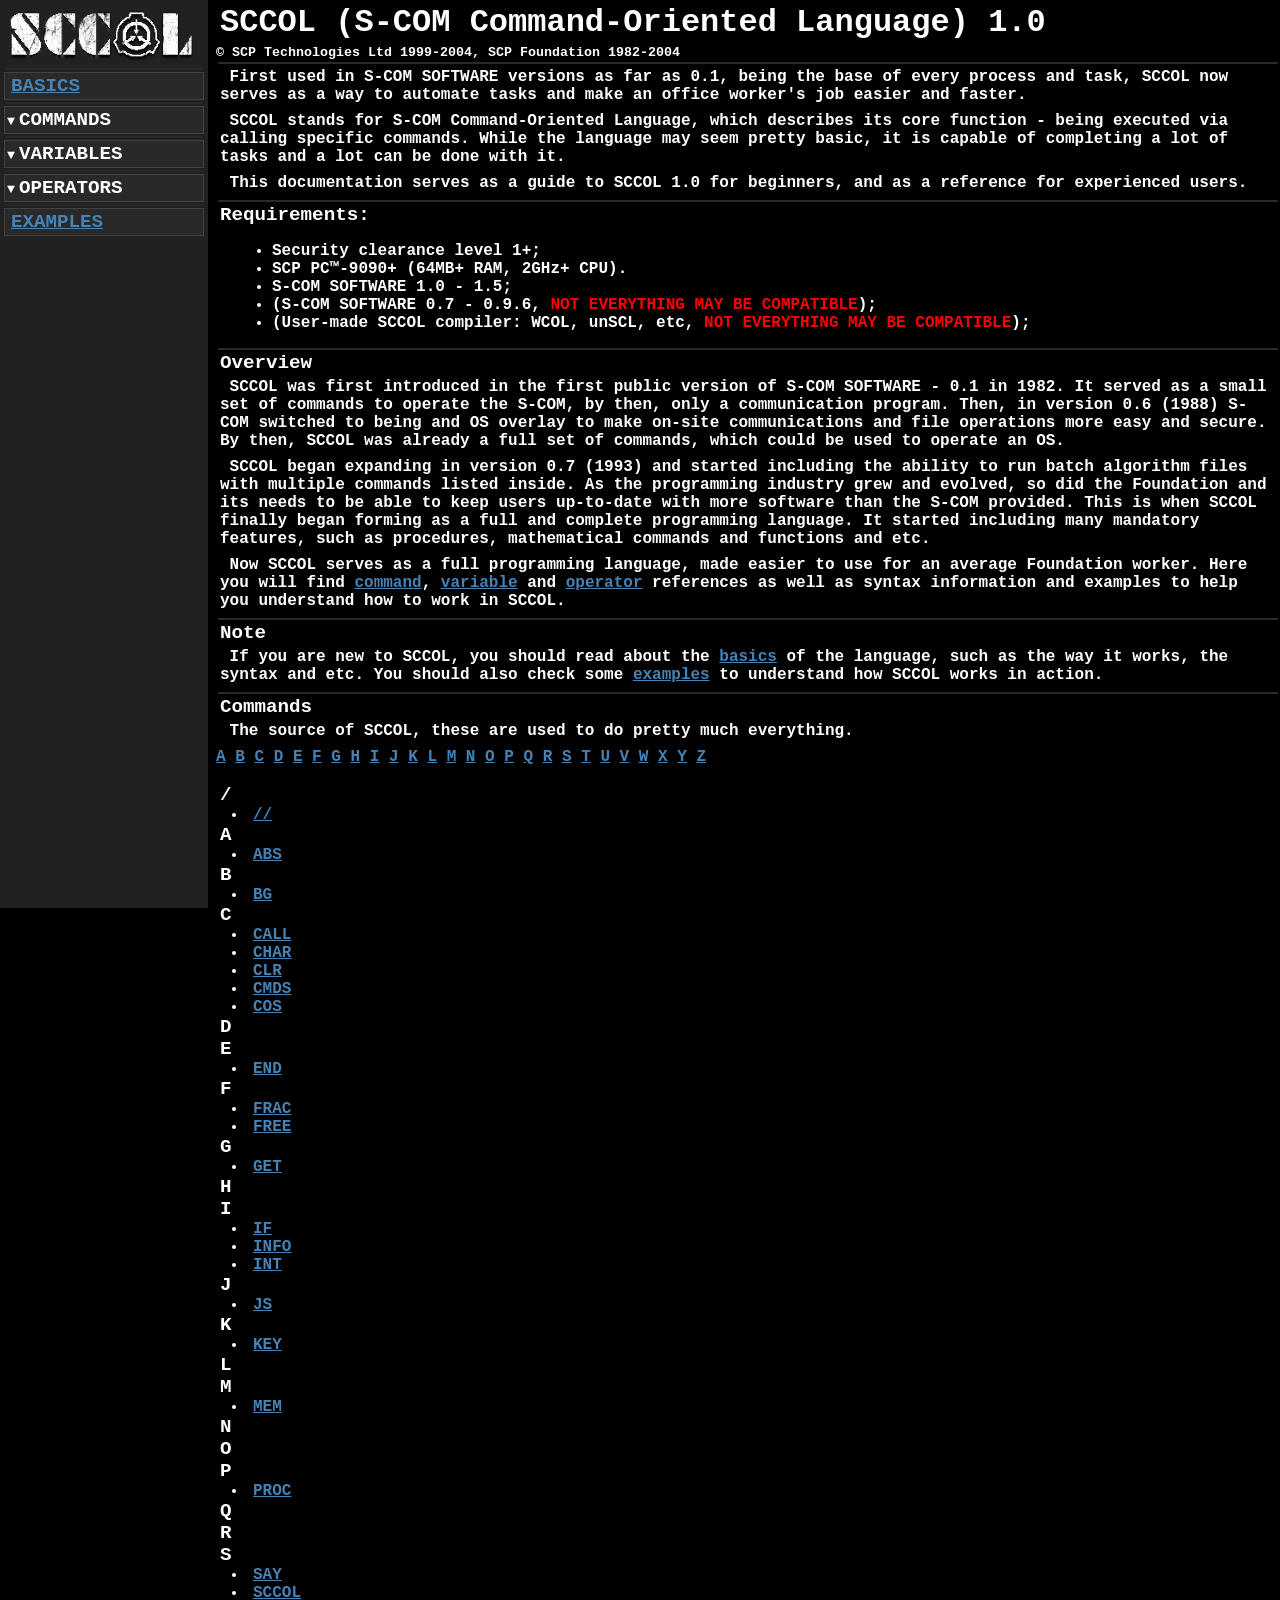
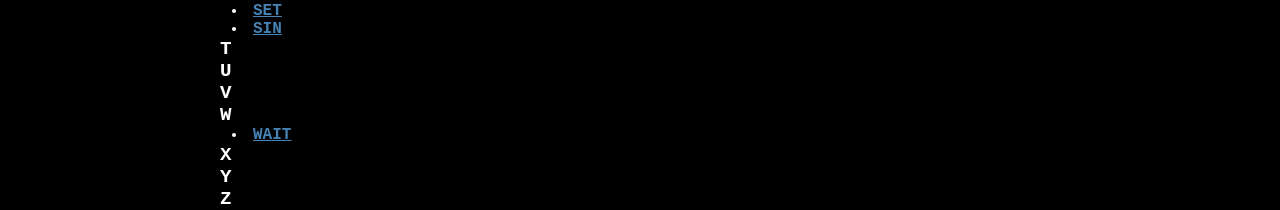
<file: S_COM software v1.5/greatcorn.github.io/scom/docs/sccol/index.html>
<html>
	
<!-- Mirrored from https://greatcorn.github.io/scom/docs/sccol/ by HTTrack Website Copier/3.x [XR&CO], Sun, 04 Oct 2026 07:41:00 GMT -->
<!-- Added by HTTrack --><meta http-equiv="content-type" content="text/html;charset=utf-8" /><!-- /Added by HTTrack -->
<head>
		<title>SCCOL Docs</title>
		<link rel="stylesheet" type="text/css" href="../../commonStyles.css">
		<style>
			html{
				overflow-y: auto;
			}
			p, big {
				margin: 4px;
				white-space: pre-wrap;
				margin-bottom: 0.5em;
			}
			big{
				
			}
			.menu{
				transition: all 1s ease;
			}
			li{
				margin-left: 1em;
			}
			a {
				cursor: url('../../link.png'), auto;
			}
		</style>
		<script src="../../cmds.js"></script>
		<script>
			function Load(){
				for (let c in commands){
					let findStr = c.charAt(0).toUpperCase();
					let cmdContainer = document.getElementById(findStr);
					let cmdA = document.createElement("li");
					let cmdL = document.createElement("a");
					cmdL.href = c+'.html';
					if(c == '//'){
						cmdL.href = 'comment.html';
					}
					cmdL.innerText = c.toUpperCase();
					cmdA.appendChild(cmdL);
					cmdContainer.appendChild(cmdA);
					//console.log(findStr);
				}
			}
		</script>
		<script src="navbar.js"></script>
	</head>
	<body onload="Start(); Load()">
		<div class="main-container">
			<h1>SCCOL (S-COM Command-Oriented Language) 1.0</h1>
			<small>© SCP Technologies Ltd 1999-2004, SCP Foundation 1982-2004</small>
			<hr>
			<p> First used in S-COM SOFTWARE versions as far as 0.1, being the base of every process and task, SCCOL now serves as a way to automate tasks and make an office worker's job easier and faster.</p>
			<p> <b>SCCOL</b> stands for S-COM Command-Oriented Language, which describes its core function - being executed via calling specific commands. While the language may seem pretty basic, it is capable of completing a lot of tasks and a lot can be done with it.</p>
			<p> This documentation serves as a guide to SCCOL 1.0 for beginners, and as a reference for experienced users.</p>
			<hr>
			<big>Requirements:</big>
			<ul>
				<li>Security clearance level 1+;</li>
				<li>SCP PC™️-9090+ (64MB+ RAM, 2GHz+ CPU).</li>
				<li>S-COM SOFTWARE 1.0 - 1.5;</li>
				<li>(S-COM SOFTWARE 0.7 - 0.9.6,<span style="color: red"> NOT EVERYTHING MAY BE COMPATIBLE</span>);</li>
				<li>(User-made SCCOL compiler: WCOL, unSCL, etc,<span style="color: red"> NOT EVERYTHING MAY BE COMPATIBLE</span>);</li>
			</ul>
			<hr>
			<big>Overview</big>
			<p> SCCOL was first introduced in the first public version of S-COM SOFTWARE - 0.1 in 1982. It served as a small set of commands to operate the S-COM, by then, only a communication program. Then, in version 0.6 (1988) S-COM switched to being and OS overlay to make on-site communications and file operations more easy and secure. By then, SCCOL was already a full set of commands, which could be used to operate an OS.</p>
			<p> SCCOL began expanding in version 0.7 (1993) and started including the ability to run batch algorithm files with multiple commands listed inside. As the programming industry grew and evolved, so did the Foundation and its needs to be able to keep users up-to-date with more software than the S-COM provided. This is when SCCOL finally began forming as a full and complete programming language. It started including many mandatory features, such as procedures, mathematical commands and functions and etc.</p>
			<p> Now SCCOL serves as a full programming language, made easier to use for an average Foundation worker. Here you will find <a href="#COMMANDS">command</a>, <a href="#VARIABLES">variable</a> and <a href="#OPERATORS">operator</a> references as well as syntax information and examples to help you understand how to work in SCCOL.</p>
			<hr>
			<big id="NOTE">Note</big>
			<p> If you are new to SCCOL, you should read about the <a href="basics.html">basics</a> of the language, such as the way it works, the syntax and etc. You should also check some <a href="examples.html">examples</a> to understand how SCCOL works in action.</p>
			<hr>
			<big id="COMMANDS">Commands</big>
			<p> The source of SCCOL, these are used to do pretty much everything.</p>
			<nav>
				<a href="#A">A</a>
				<a href="#B">B</a>
				<a href="#C">C</a>
				<a href="#D">D</a>
				<a href="#E">E</a>
				<a href="#F">F</a>
				<a href="#G">G</a>
				<a href="#H">H</a>
				<a href="#I">I</a>
				<a href="#J">J</a>
				<a href="#K">K</a>
				<a href="#L">L</a>
				<a href="#M">M</a>
				<a href="#N">N</a>
				<a href="#O">O</a>
				<a href="#P">P</a>
				<a href="#Q">Q</a>
				<a href="#R">R</a>
				<a href="#S">S</a>
				<a href="#T">T</a>
				<a href="#U">U</a>
				<a href="#V">V</a>
				<a href="#W">W</a>
				<a href="#X">X</a>
				<a href="#Y">Y</a>
				<a href="#Z">Z</a>
			</nav>
			<br>
			<div>
			<div id="/">
				<big>/</big>
			</div>
			<div id="A">
				<big>A</big>
			</div>
			<div id="B">
				<big>B</big>
			</div>
			<div id="C">
				<big>C</big>
			</div>
			<div id="D">
				<big>D</big>
			</div>
			<div id="E">
				<big>E</big>
			</div>
			<div id="F">
				<big>F</big>
			</div>
			<div id="G">
				<big>G</big>
			</div>
			<div id="H">
				<big>H</big>
			</div>
			<div id="I">
				<big>I</big>
			</div>
			<div id="J">
				<big>J</big>
			</div>
			<div id="K">
				<big>K</big>
			</div>
			<div id="L">
				<big>L</big>
			</div>
			<div id="M">
				<big>M</big>
			</div>
			<div id="N">
				<big>N</big>
			</div>
			<div id="O">
				<big>O</big>
			</div>
			<div id="P">
				<big>P</big>
			</div>
			<div id="Q">
				<big>Q</big>
			</div>
			<div id="R">
				<big>R</big>
			</div>
			<div id="S">
				<big>S</big>
			</div>
			<div id="T">
				<big>T</big>
			</div>
			<div id="U">
				<big>U</big>
			</div>
			<div id="V">
				<big>V</big>
			</div>
			<div id="W">
				<big>W</big>
			</div>
			<div id="X">
				<big>X</big>
			</div>
			<div id="Y">
				<big>Y</big>
			</div>
			<div id="Z">
				<big>Z</big>
			</div>
		</div>
		</div>
	</body>

<!-- Mirrored from https://greatcorn.github.io/scom/docs/sccol/ by HTTrack Website Copier/3.x [XR&CO], Sun, 04 Oct 2026 07:41:02 GMT -->
</html>
</file>
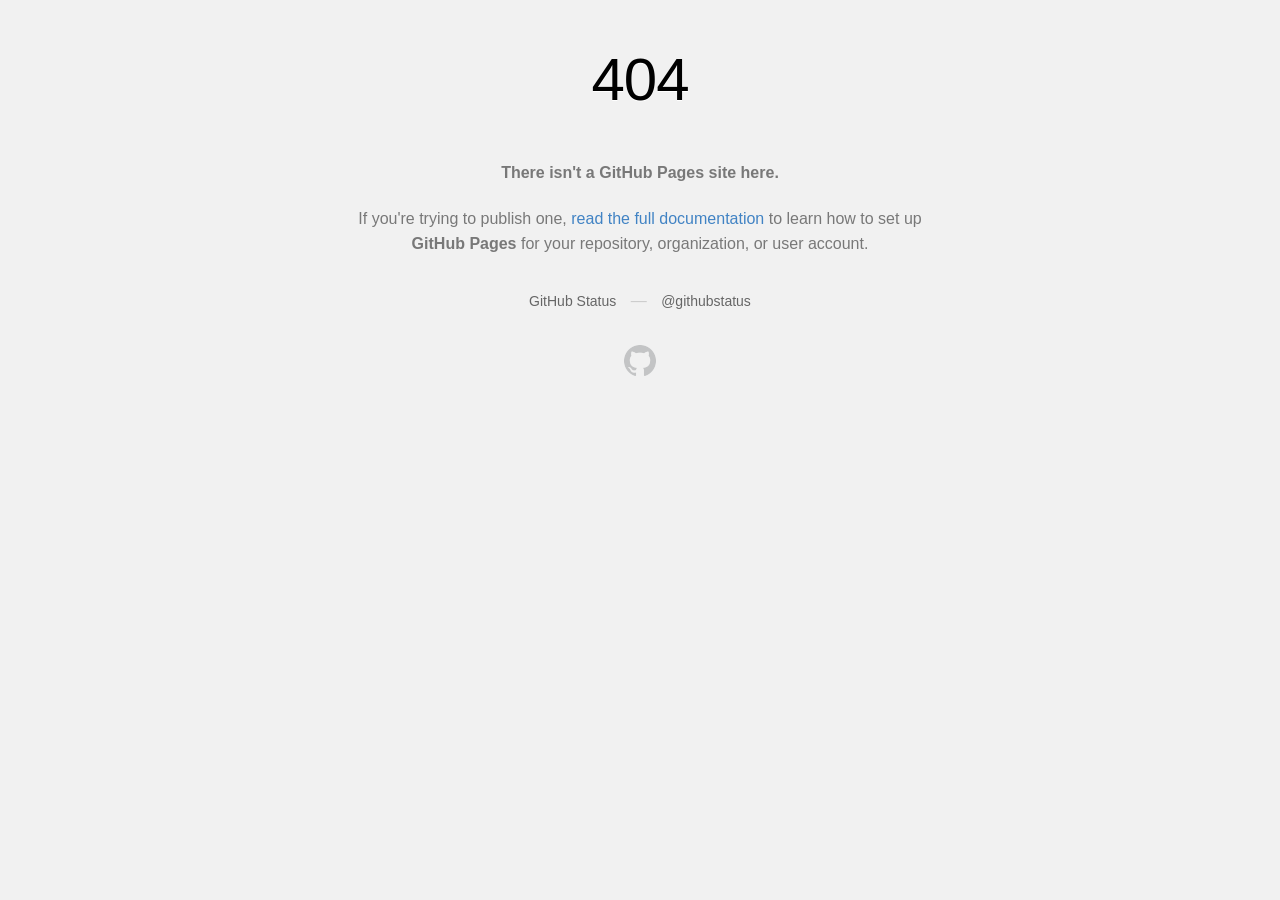
<file: S_COM software v1.5/greatcorn.github.io/beam.html>
<!DOCTYPE html>
<html>
  <head>
    <meta http-equiv="Content-type" content="text/html; charset=utf-8">
    <meta http-equiv="Content-Security-Policy" content="default-src 'none'; style-src 'unsafe-inline'; img-src data:; connect-src 'self'">
    <title>Site not found &middot; GitHub Pages</title>
    <style type="text/css" media="screen">
      body {
        background-color: #f1f1f1;
        margin: 0;
        font-family: "Helvetica Neue", Helvetica, Arial, sans-serif;
      }

      .container { margin: 50px auto 40px auto; width: 600px; text-align: center; }

      a { color: #4183c4; text-decoration: none; }
      a:hover { text-decoration: underline; }

      h1 { width: 800px; position:relative; left: -100px; letter-spacing: -1px; line-height: 60px; font-size: 60px; font-weight: 100; margin: 0px 0 50px 0; text-shadow: 0 1px 0 #fff; }
      p { color: rgba(0, 0, 0, 0.5); margin: 20px 0; line-height: 1.6; }

      ul { list-style: none; margin: 25px 0; padding: 0; }
      li { display: table-cell; font-weight: bold; width: 1%; }

      .logo { display: inline-block; margin-top: 35px; }
      .logo-img-2x { display: none; }
      @media
      only screen and (-webkit-min-device-pixel-ratio: 2),
      only screen and (   min--moz-device-pixel-ratio: 2),
      only screen and (     -o-min-device-pixel-ratio: 2/1),
      only screen and (        min-device-pixel-ratio: 2),
      only screen and (                min-resolution: 192dpi),
      only screen and (                min-resolution: 2dppx) {
        .logo-img-1x { display: none; }
        .logo-img-2x { display: inline-block; }
      }

      #suggestions {
        margin-top: 35px;
        color: #ccc;
      }
      #suggestions a {
        color: #666666;
        font-weight: 200;
        font-size: 14px;
        margin: 0 10px;
      }

    </style>
  </head>
  <body>

    <div class="container">

      <h1>404</h1>
      <p><strong>There isn't a GitHub Pages site here.</strong></p>

      <p>
        If you're trying to publish one,
        <a href="https://help.github.com/pages/">read the full documentation</a>
        to learn how to set up <strong>GitHub Pages</strong>
        for your repository, organization, or user account.
      </p>

      <div id="suggestions">
        <a href="https://githubstatus.com">GitHub Status</a> &mdash;
        <a href="https://twitter.com/githubstatus">@githubstatus</a>
      </div>

      <a href="/" class="logo logo-img-1x">
        <img width="32" height="32" title="" alt="" src="[data-uri]">
      </a>

      <a href="/" class="logo logo-img-2x">
        <img width="32" height="32" title="" alt="" src="[data-uri]">
      </a>
    </div>
  </body>
</html>
</file>
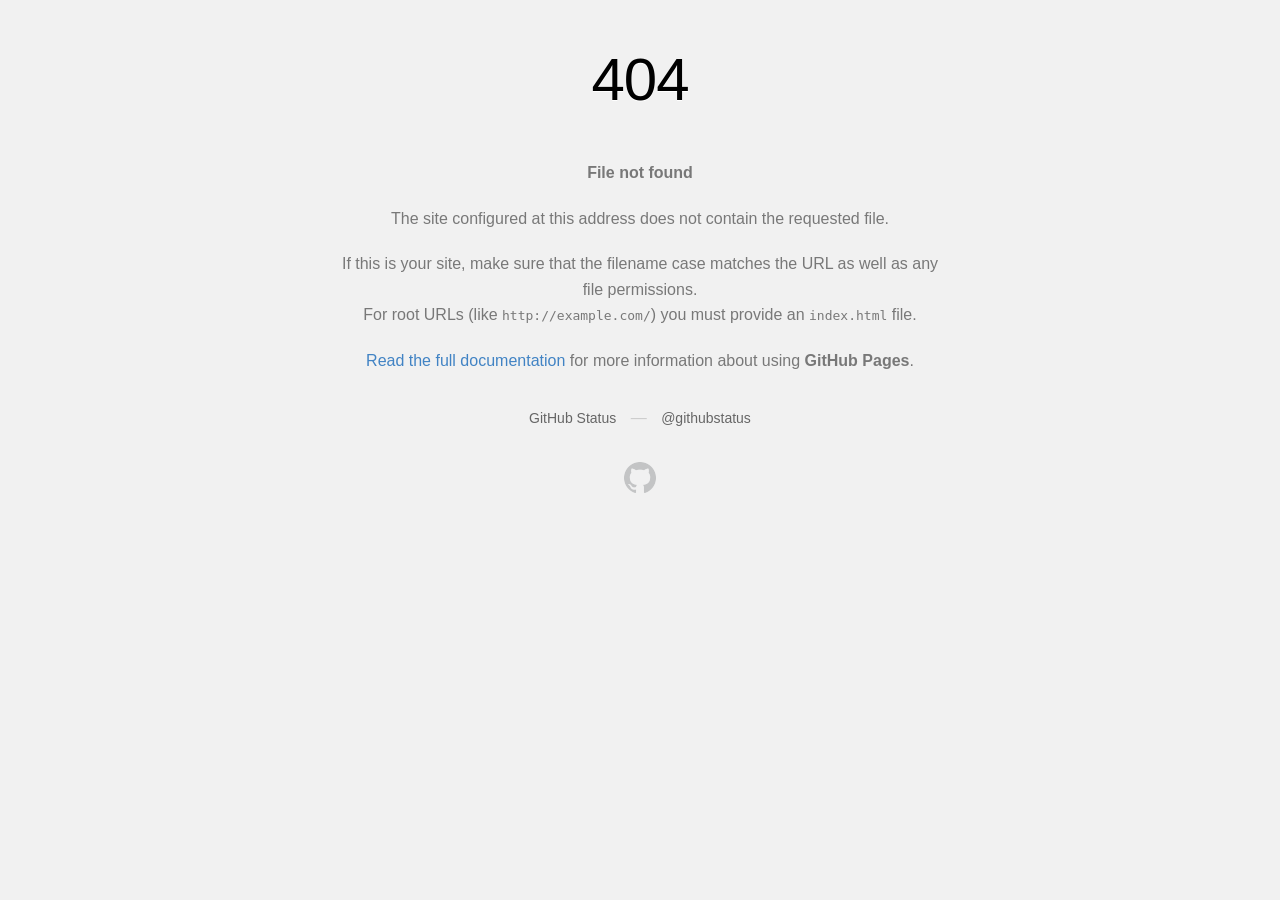
<file: S_COM software v1.5/greatcorn.github.io/scom/favicon_old.html>
<!DOCTYPE html>
<html>
  <head>
    <meta http-equiv="Content-type" content="text/html; charset=utf-8">
    <meta http-equiv="Content-Security-Policy" content="default-src 'none'; style-src 'unsafe-inline'; img-src data:; connect-src 'self'">
    <title>Page not found &middot; GitHub Pages</title>
    <style type="text/css" media="screen">
      body {
        background-color: #f1f1f1;
        margin: 0;
        font-family: "Helvetica Neue", Helvetica, Arial, sans-serif;
      }

      .container { margin: 50px auto 40px auto; width: 600px; text-align: center; }

      a { color: #4183c4; text-decoration: none; }
      a:hover { text-decoration: underline; }

      h1 { width: 800px; position:relative; left: -100px; letter-spacing: -1px; line-height: 60px; font-size: 60px; font-weight: 100; margin: 0px 0 50px 0; text-shadow: 0 1px 0 #fff; }
      p { color: rgba(0, 0, 0, 0.5); margin: 20px 0; line-height: 1.6; }

      ul { list-style: none; margin: 25px 0; padding: 0; }
      li { display: table-cell; font-weight: bold; width: 1%; }

      .logo { display: inline-block; margin-top: 35px; }
      .logo-img-2x { display: none; }
      @media
      only screen and (-webkit-min-device-pixel-ratio: 2),
      only screen and (   min--moz-device-pixel-ratio: 2),
      only screen and (     -o-min-device-pixel-ratio: 2/1),
      only screen and (        min-device-pixel-ratio: 2),
      only screen and (                min-resolution: 192dpi),
      only screen and (                min-resolution: 2dppx) {
        .logo-img-1x { display: none; }
        .logo-img-2x { display: inline-block; }
      }

      #suggestions {
        margin-top: 35px;
        color: #ccc;
      }
      #suggestions a {
        color: #666666;
        font-weight: 200;
        font-size: 14px;
        margin: 0 10px;
      }

    </style>
  </head>
  <body>

    <div class="container">

      <h1>404</h1>
      <p><strong>File not found</strong></p>

      <p>
        The site configured at this address does not
        contain the requested file.
      </p>

      <p>
        If this is your site, make sure that the filename case matches the URL
        as well as any file permissions.<br>
        For root URLs (like <code>http://example.com/</code>) you must provide an
        <code>index.html</code> file.
      </p>

      <p>
        <a href="https://help.github.com/pages/">Read the full documentation</a>
        for more information about using <strong>GitHub Pages</strong>.
      </p>

      <div id="suggestions">
        <a href="https://githubstatus.com">GitHub Status</a> &mdash;
        <a href="https://twitter.com/githubstatus">@githubstatus</a>
      </div>

      <a href="/" class="logo logo-img-1x">
        <img width="32" height="32" title="" alt="" src="[data-uri]">
      </a>

      <a href="/" class="logo logo-img-2x">
        <img width="32" height="32" title="" alt="" src="[data-uri]">
      </a>
    </div>
  </body>
</html>
</file>
<file: S_COM software v1.5/greatcorn.github.io/scom/commonStyles.css>
body {
	font-family: "Courier";
	font-size: 16px;
	font-weight: bold;
	color: #fff;
	background: #000000;
	margin: 0;
	padding: 0;
	overscroll-behavior: none;
	overflow: hidden;
	position: relative;
}
html {
	overflow: hidden;
	cursor: url('cursor.png'), auto;
}
input{
	cursor: url('beam.png'), auto;
}
button{
	cursor: url('cursor.png'), auto;
}
p {
	margin: 0;
}

.left-container{
	position: fixed;
	height: 100%;
	width: 9em;
	background: #212121;
	margin-right: 4px;
	padding: 4px;
	overflow-y: auto;
	min-width: 200px;
}
.main-container{
	float: right;
	width: calc(100% - 216px);
}

.windowBorder {
	min-height: 24px;
	max-height: 24px;
	background: #898989;
	box-sizing: border-box;
	z-index: 2;
}

.windowButton {
	margin: 0;
	float: right;
}
.windowButton:hover, .uicheckbox:hover {
	filter: brightness(1.3);
}
.windowButton:active, .uicheckbox:active {
	filter: brightness(1.5);
}

.uibutton {
	background: #191919;
	border: 1px solid #424242;
	font-family: "Courier";
	font-size: 16px;
	font-weight: bold;
	color: #fff;
	height: 25px;
	width: 106px;
	outline: none;
}
.uibutton:hover, .option:hover, .suggest:hover {
	background-color: #202020;
}
.uibutton:active, .option:active, .suggest:active {
	background: #404040;
}
.option {
	cursor: url('link.png'), auto;
	padding: 14px;
	display: block;
	background: #292929;
	color: #fff;
	border: 1px solid #424242;
	margin: 0;
}

a:link {
	color:SteelBlue;
}

a:visited {
	color:RoyalBlue;
}

a:hover {
	color:SkyBlue;
}

a:active {
	color:SlateGray;
}
hr {
	margin: 2px;
	background: #292929;
	height: 2px;
	border: none;
}
b {
	font-weight: 900;
}
.quote {
	background: #444;
	border-left-style: solid;
	white-space: pre-wrap;
}
.codeblock {
	background: #444;
	padding: 8px;
	margin: 4px;
}
.uislider {
	-webkit-appearance: none;  /* Override default CSS styles */
	appearance: none;
	height: 4px;
	background: #696969;
	outline: none;
	cursor: url('cursor.png'), auto;
	transition: opacity .2s;
	margin: 4px;
	margin-top: 10px;
	margin-bottom: 10px;
}
.uislider::-webkit-slider-thumb {
	-webkit-appearance: none;
	appearance: none;
	width: 8px;
	height: 20px;
	background: #898989;
	cursor: cursor: url('link.png'), auto;;
}

.inputbox {
	padding-left: 4px;
	background: #292929;
	color: #fff;
	border: none;
	outline: none;
	font-family: "Courier";
	font-size: 16px;
	font-weight: bold;
	height: 25px;
	padding-right: 4px;
}

h1 {
	margin: 4px;
}
			
::-moz-selection { /* Code for Firefox */
	color: #000;
	background: #fff;
}

::selection {
	color: #000;
	background: #fff;
}

::-webkit-scrollbar {
	width: 11px;
	height: 11px;
}

::-webkit-scrollbar-track {
	background: #000; 
	border: 1px;
	border-style: solid;
	border-color: #898989;
}

::-webkit-scrollbar-thumb {
	background: #474747; 
}

::-webkit-scrollbar-thumb:hover {
	background: #555; 
}

.navlink{
	margin-left: 16px;
	cursor: url('../link.html'), auto;
	padding: 4px;
	display: block;
	background: #191919;
	border: 1px solid #424242;
}
</file>
<file: S_COM software v1.5/greatcorn.github.io/scom/s-messenger/prettify.css>
.pln{
	color:#DCDCDC
}
@media screen{
	.str{
		color:#D69D85
	}
	.kwd{
		color:#569CD6;
		font-weight:bold;
	}
	.com{
		color:#57A64A;
		font-style: italic;
	}
	.typ{
		color:#569CD6
	}
	.lit{
		color:#B5CEA8
	}
	.pun,.opn,.clo{
		color:#B4B4B4
	}
	.tag{
		color:#569CD6
	}
	.atn{
		color:#B4B4B4
	}
	.atv{
		color:#D69D85
	}
	.dec,.var{
		color:#606
	}.fun{color:red}}@media print,projection{.str{color:#060}.kwd{color:#006;font-weight:bold}.com{color:#600;font-style:italic}.typ{color:#404;font-weight:bold}.lit{color:#044}.pun,.opn,.clo{color:#440}.tag{color:#006;font-weight:bold}.atn{color:#404}.atv{color:#060}}pre.prettyprint{padding:2px;border:1px solid #888}ol.linenums{margin-top:0;margin-bottom:0}li.L0,li.L1,li.L2,li.L3,li.L5,li.L6,li.L7,li.L8{list-style-type:none}li.L1,li.L3,li.L5,li.L7,li.L9{background:#eee}
</file>
